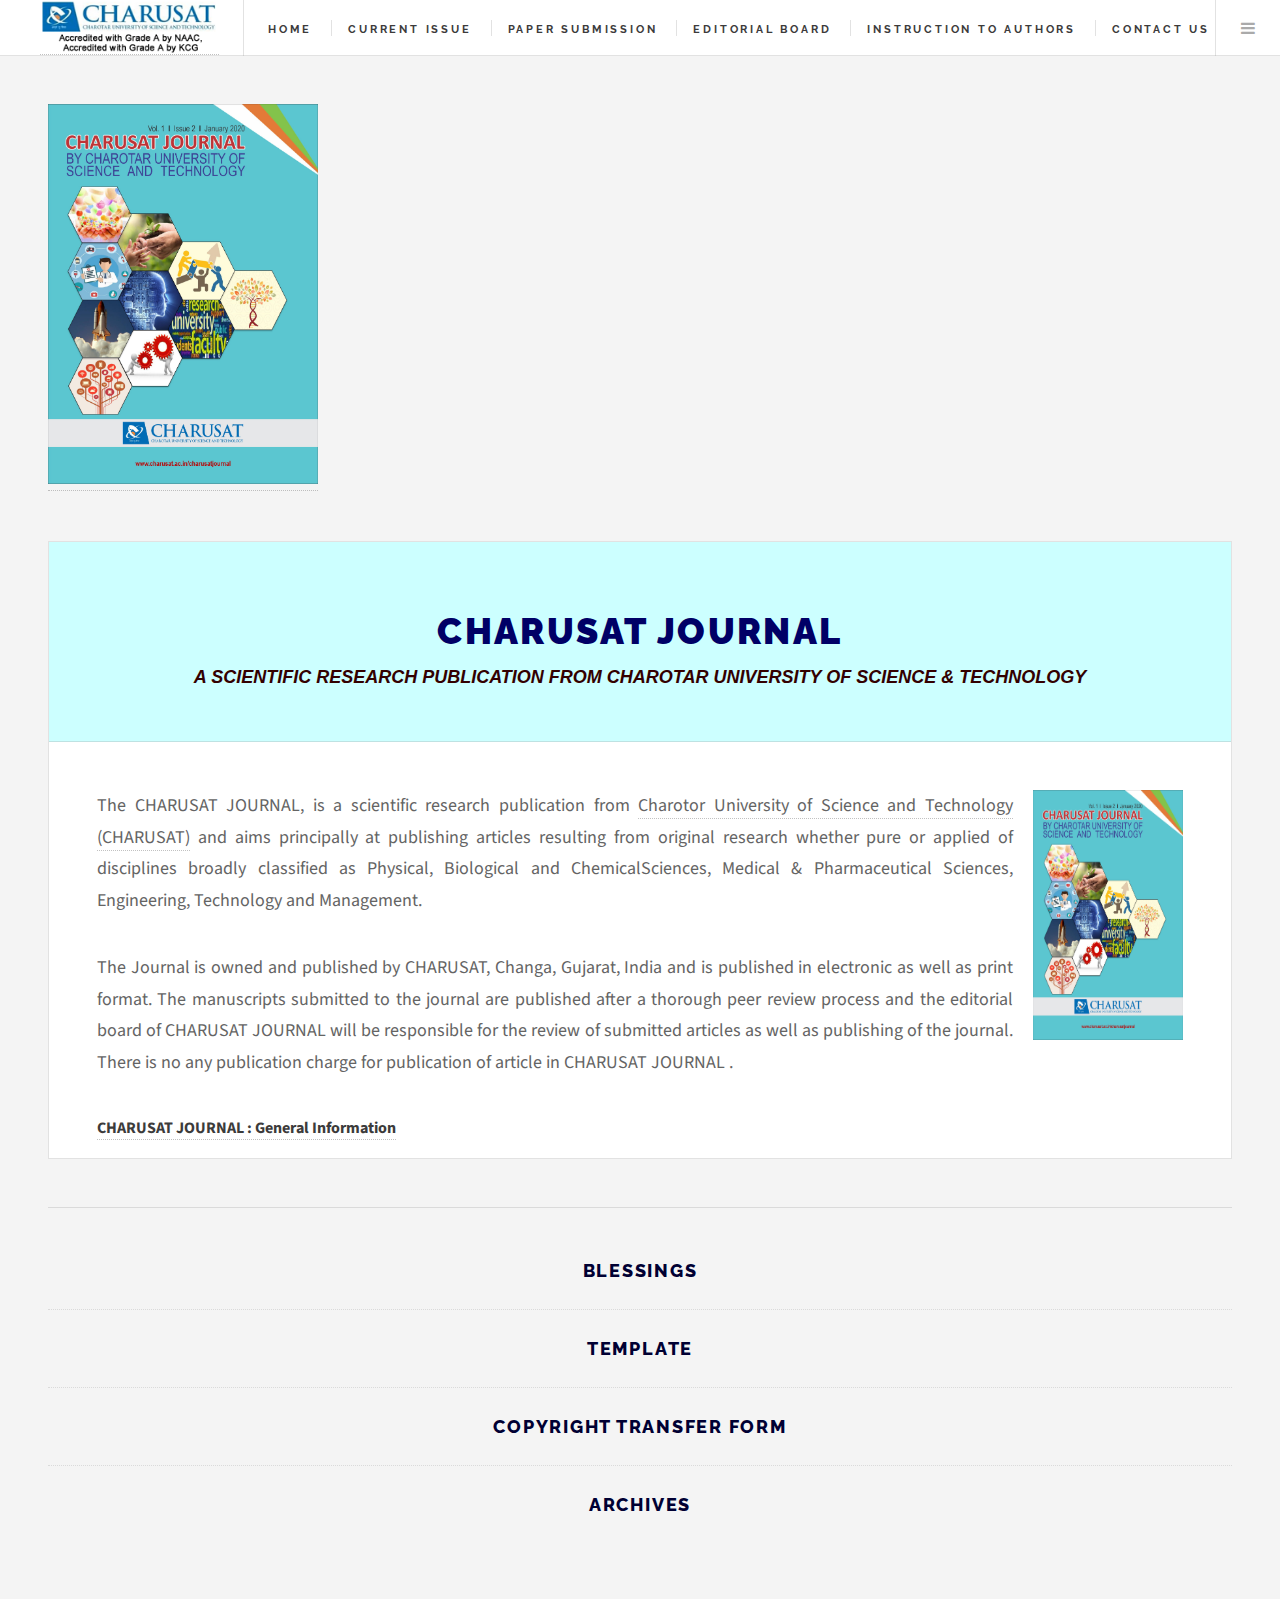
<file: home.html>
<!DOCTYPE HTML>
<!--
	Future Imperfect by HTML5 UP
	html5up.net | @ajlkn
	Free for personal and commercial use under the CCA 3.0 license (html5up.net/license)
-->
<html>
	<head>
	<link rel="apple-touch-icon" sizes="57x57" href="favicon/apple-icon-57x57.png">
<link rel="apple-touch-icon" sizes="60x60" href="favicon/apple-icon-60x60.png">
<link rel="apple-touch-icon" sizes="72x72" href="favcion/apple-icon-72x72.png">
<link rel="apple-touch-icon" sizes="76x76" href="favicon/apple-icon-76x76.png">
<link rel="apple-touch-icon" sizes="114x114" href="favicon/apple-icon-114x114.png">
<link rel="apple-touch-icon" sizes="120x120" href="favicon/apple-icon-120x120.png">
<link rel="apple-touch-icon" sizes="144x144" href="favicon/apple-icon-144x144.png">
<link rel="apple-touch-icon" sizes="152x152" href="favicon/apple-icon-152x152.png">
<link rel="apple-touch-icon" sizes="180x180" href="favicon/apple-icon-180x180.png">
<link rel="icon" type="image/png" sizes="192x192"  href="favicon/android-icon-192x192.png">
<link rel="icon" type="image/png" sizes="32x32" href="favicon/favicon-32x32.png">
<link rel="icon" type="image/png" sizes="96x96" href="favicon/favicon-96x96.png">
<link rel="icon" type="image/png" sizes="16x16" href="favicon/favicon-16x16.png">


	
	
	
	
	
	<style>
.dropdown {
    position: relative;
    display: inline-block;
}

.dropdown-content {
    display: none;
    position: absolute;
    background-color: #f9f9f9;
    min-width: 160px;
    box-shadow: 0px 8px 16px 0px rgba(0,0,0,0.2);
    padding: 12px 16px;
    z-index: 1;
}

.dropdown:hover .dropdown-content {
    display: block;
}
    </style>

	
	
	
		<title>CHARUSAT Journal</title>
		<meta charset="utf-8" />
		<meta name="viewport" content="width=device-width, initial-scale=1" />
		<!--[if lte IE 8]><script src="assets/js/ie/html5shiv.js"></script><![endif]-->
		<link rel="stylesheet" href="assets/css/main.css" />
		<!--[if lte IE 9]><link rel="stylesheet" href="assets/css/ie9.css" /><![endif]-->
		<!--[if lte IE 8]><link rel="stylesheet" href="assets/css/ie8.css" /><![endif]-->
	    <style type="text/css">
<!--
.style1 {
	color: #000066;
	font-size: 36px;
}
.style2 {
	color: #330000;
	font-weight: bold;
	font-family: Verdana, Arial, Helvetica, sans-serif;
	font-style: italic;
	font-size: 18px;
}
.style3 {color: #000033}
.style4 {font-size: 18px}
-->
        </style>
</head>
	<body>

		<!-- Wrapper -->
			<div id="wrapper">

				<!-- Header -->
					<header id="header"> <DIV style="margin:20px 0px 0px 40px;"> </DIV>
						<a href="https://www.charusat.ac.in" target="_blank">  <img src="images/Charusat.png" width="179" height="53"> </img> </a>
						<nav class="links"> 
							<ul>
													
								<li><a href="index.html" target="_blank"><strong>home</strong></a></li>
								<li><a href="currentissue.html"><strong>CURRENT ISSUE</strong></a></li>
								<li><a href="papersubmission.html" target="_blank"><strong>Paper Submission </strong></a></li>
								<li><a href="editorialboard.html" target="_blank"><strong>Editorial Board </strong></a></li>
								<li><a href="authors.html" target="_blank"><strong>instruction to Authors</strong></a></li>
								<li><a href="contactus.html" target="_blank"><strong>contact us </strong></a></li>
							</ul>
						</nav>
						<nav class="main">
							<ul>
								<!--<li class="search">
									<a class="fa-search" href="#search">Search</a>
									<form id="search" method="get" action="#">
										<input type="text" name="query" placeholder="Search" />
									</form>
							  </li>-->
								
    <li class="menu"> <a class="fa-bars" href="#menu">Menu</a> </li>
							</ul>
						</nav>
			  </header> 

				<!-- Menu -->
					<section id="menu">

						<!-- Search -->
							<!--<section>
								<form class="search" method="get" action="#">
									<input type="text" name="query" placeholder="Search" />
								</form>
							</section>
 -->
						<!-- Links -->
							<section>
								<ul class="links">
									<li>
										<a href="index.html">
											<h3>Home</h3>
											
										</a>
									</li>
									<li>
										<a href="currentissue.html">
											<h3>Current Issue</h3>
											
										</a>
									</li>
									<li>
										<a href="papersubmission.html">
											<h3>Paper Submission</h3>
											
										</a>
									</li>
									<li>
										<a href="editorialboard.html">
											<h3>Editorial Board</h3>
											
										</a>
									</li>
									
									<li>
										<a href="contactus.html">
											<h3>Contact Us</h3>
										
										</a>
									</li>
								</ul>
							</section>

						<!-- Actions -->
							<!--<section>
								<ul class="actions vertical">
									<li><a href="#" class="button big fit">Log In</a></li>
								</ul>
							</section> -->

					</section>

				<!-- Main -->
					
  <div id="main"> 
    <!-- Post -->
    <article class="post"> <header> 
    <div class="title"> 
      <h2 align="center"><a href="#" class="style1">CHARUSAT JOURNAL </a></h2>
      <p align="center" class="style2">A Scientific Research Publication from 
        Charotar University of Science & Technology</p>
    </div>
    </header> <img src="images/v1i2.jpg" alt="" width="150" height="250" border="2" align="RIGHT"  style="margin-left:20px; border:thick; border-color:#000000;"/> 
    <p class="style4" style="padding-right:150px; text-align:justify">

The CHARUSAT JOURNAL, is a scientific research publication from <a href="https://www.charusat.ac.in">Charotor University of Science and Technology (CHARUSAT)</a> and aims principally at publishing articles resulting from original research whether pure or applied of disciplines broadly classified as Physical, Biological and ChemicalSciences, Medical & Pharmaceutical Sciences, Engineering, Technology and Management. </p>
								
								<p align="justify" class="style4">The Journal is owned and published by CHARUSAT, Changa, Gujarat, India and is published in electronic as well as print format. The manuscripts submitted to the journal are published after a thorough peer review process and the editorial board of CHARUSAT JOURNAL will be responsible for the review of submitted articles as well as publishing of the journal. There is no any publication charge for publication of article in CHARUSAT JOURNAL .</p>
						
				
    <a href="download/papers/04%20General%20Information.pdf" target="_blank" title="General Information"> 
    <b> CHARUSAT JOURNAL : General Information </b> </a> </article> </div>

				<!-- Sidebar -->
					<section id="sidebar">

						<!-- Intro -->
							<section id="intro">
								<div align="left"><a href="#" ><img src="images/v1i2.jpg" width="270" height="380" border="1" align="middle" style="border-width:thick; border:#000000;" ></a> </div>
							</section>

						<!-- Mini Posts -->
						

						<!-- Posts List -->
							<section>
								<ul class="posts">
								<li>
										 <header>
									  <h2 align="center" class="style3"><a href="blessings.html" > Blessings  </a> </h2>
																
											
									  </header>
									</li>
									
									<li>
										 <header>
									  <h2 align="center" class="style3"><a href="download/Article_template_CHARUSAT JOURNAL.doc" target="_blank">Template </a> </h2>
																
											
									  </header>
									</li>
									<li>
										 <header>
									  <h2 align="center" class="style3"><a href="download/CopyrightTransferStatements_CJ.docx" target="_blank">Copyright Transfer Form </a> </h2>
																
											
									  </header>
									</li>
									<li>
										 <header>
									  <h2 align="center" class="style3"><a href="#" > Archives  </a> </h2>
																
											
									  </header>
									</li>
									
									
									
									


									  </article>
									 
									</li>
								</ul>
							</section>

						<!-- About -->
							

						<!-- Footer -->
						<!--	<section id="footer">
								<ul class="icons">
									<li><a href="#" class="fa-twitter"><span class="label">Twitter</span></a></li>
									<li><a href="#" class="fa-facebook"><span class="label">Facebook</span></a></li>
									<li><a href="#" class="fa-instagram"><span class="label">Instagram</span></a></li>
									<li><a href="#" class="fa-rss"><span class="label">RSS</span></a></li>
									<li><a href="#" class="fa-envelope"><span class="label">Email</span></a></li>
								</ul>
								<p class="copyright">&copy; Untitled. Design: <a href="http://html5up.net">HTML5 UP</a>. Images: <a href="http://unsplash.com">Unsplash</a>.</p>
							</section>-->

					</section>

			</div>

		<!-- Scripts -->
			<script src="assets/js/jquery.min.js"></script>
			<script src="assets/js/skel.min.js"></script>
			<script src="assets/js/util.js"></script>
			<!--[if lte IE 8]><script src="assets/js/ie/respond.min.js"></script><![endif]-->
			<script src="assets/js/main.js"></script>

	</body>
</html>
</file>
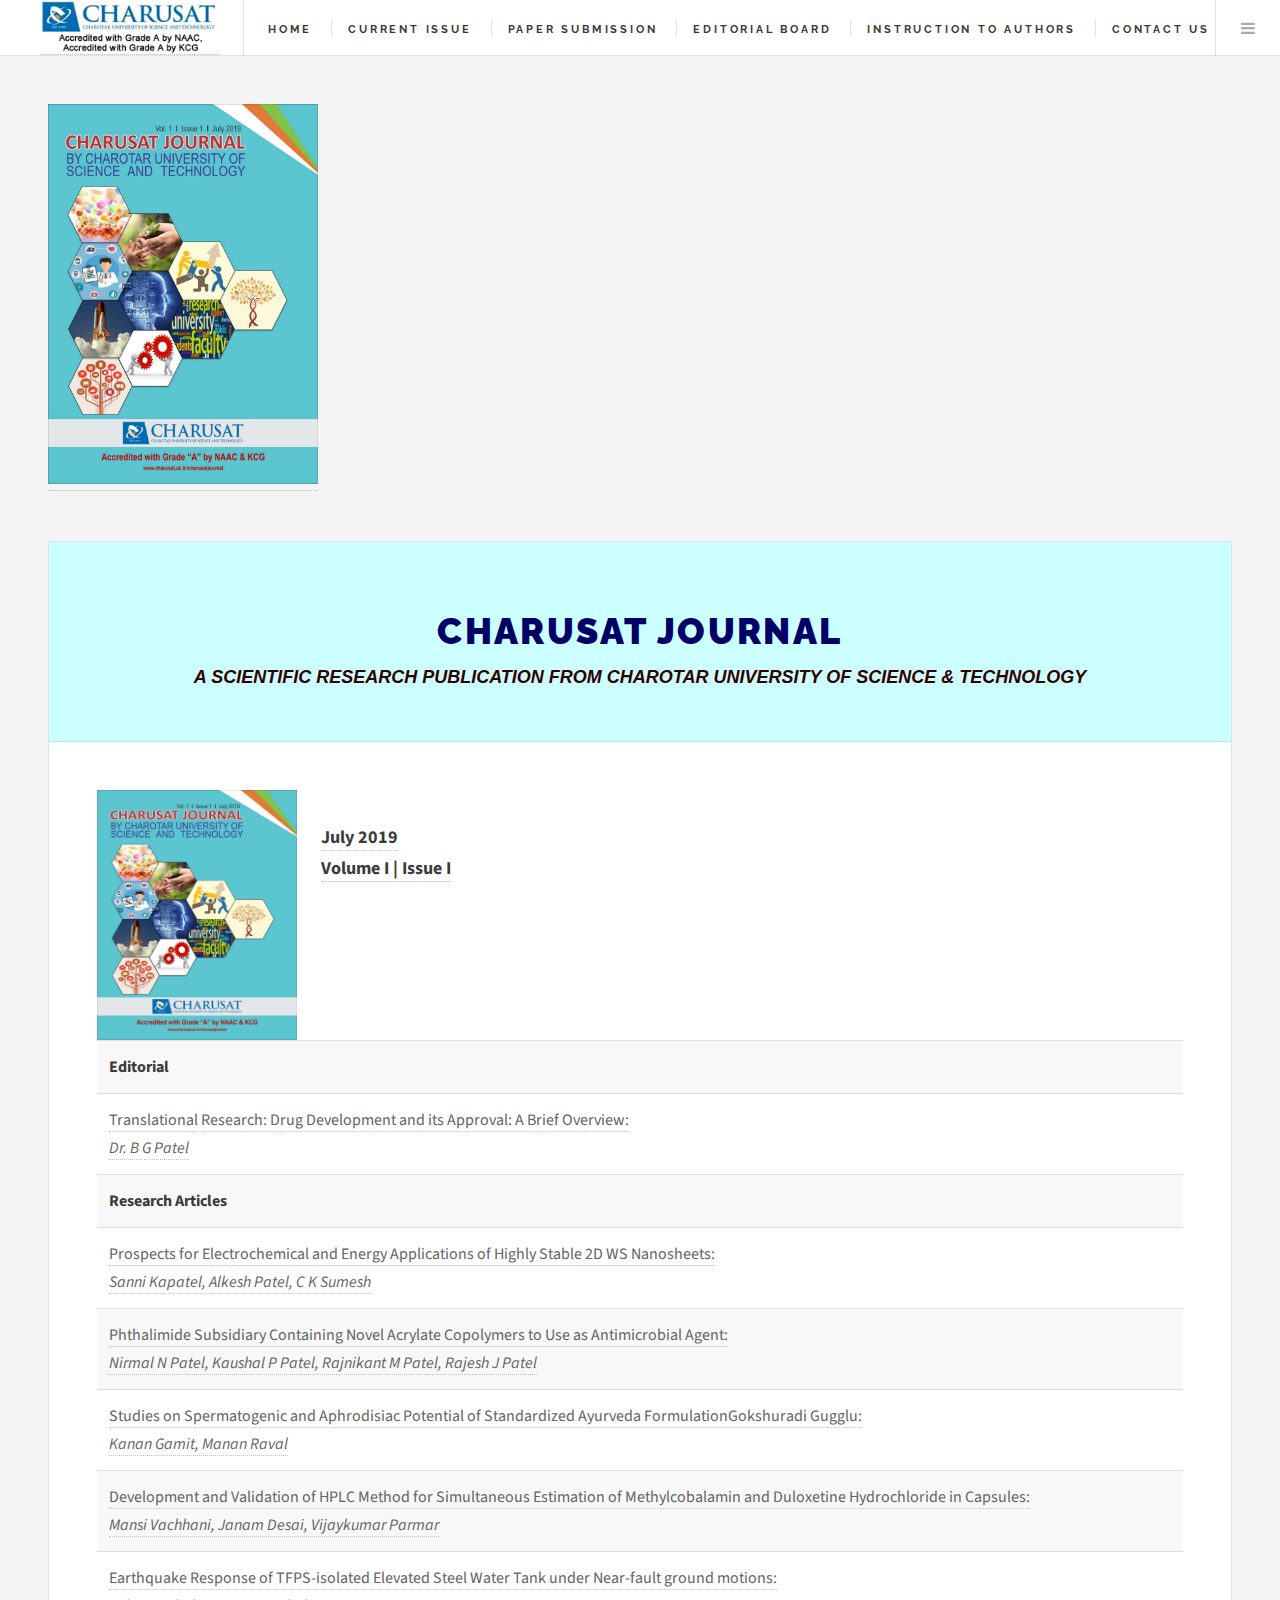
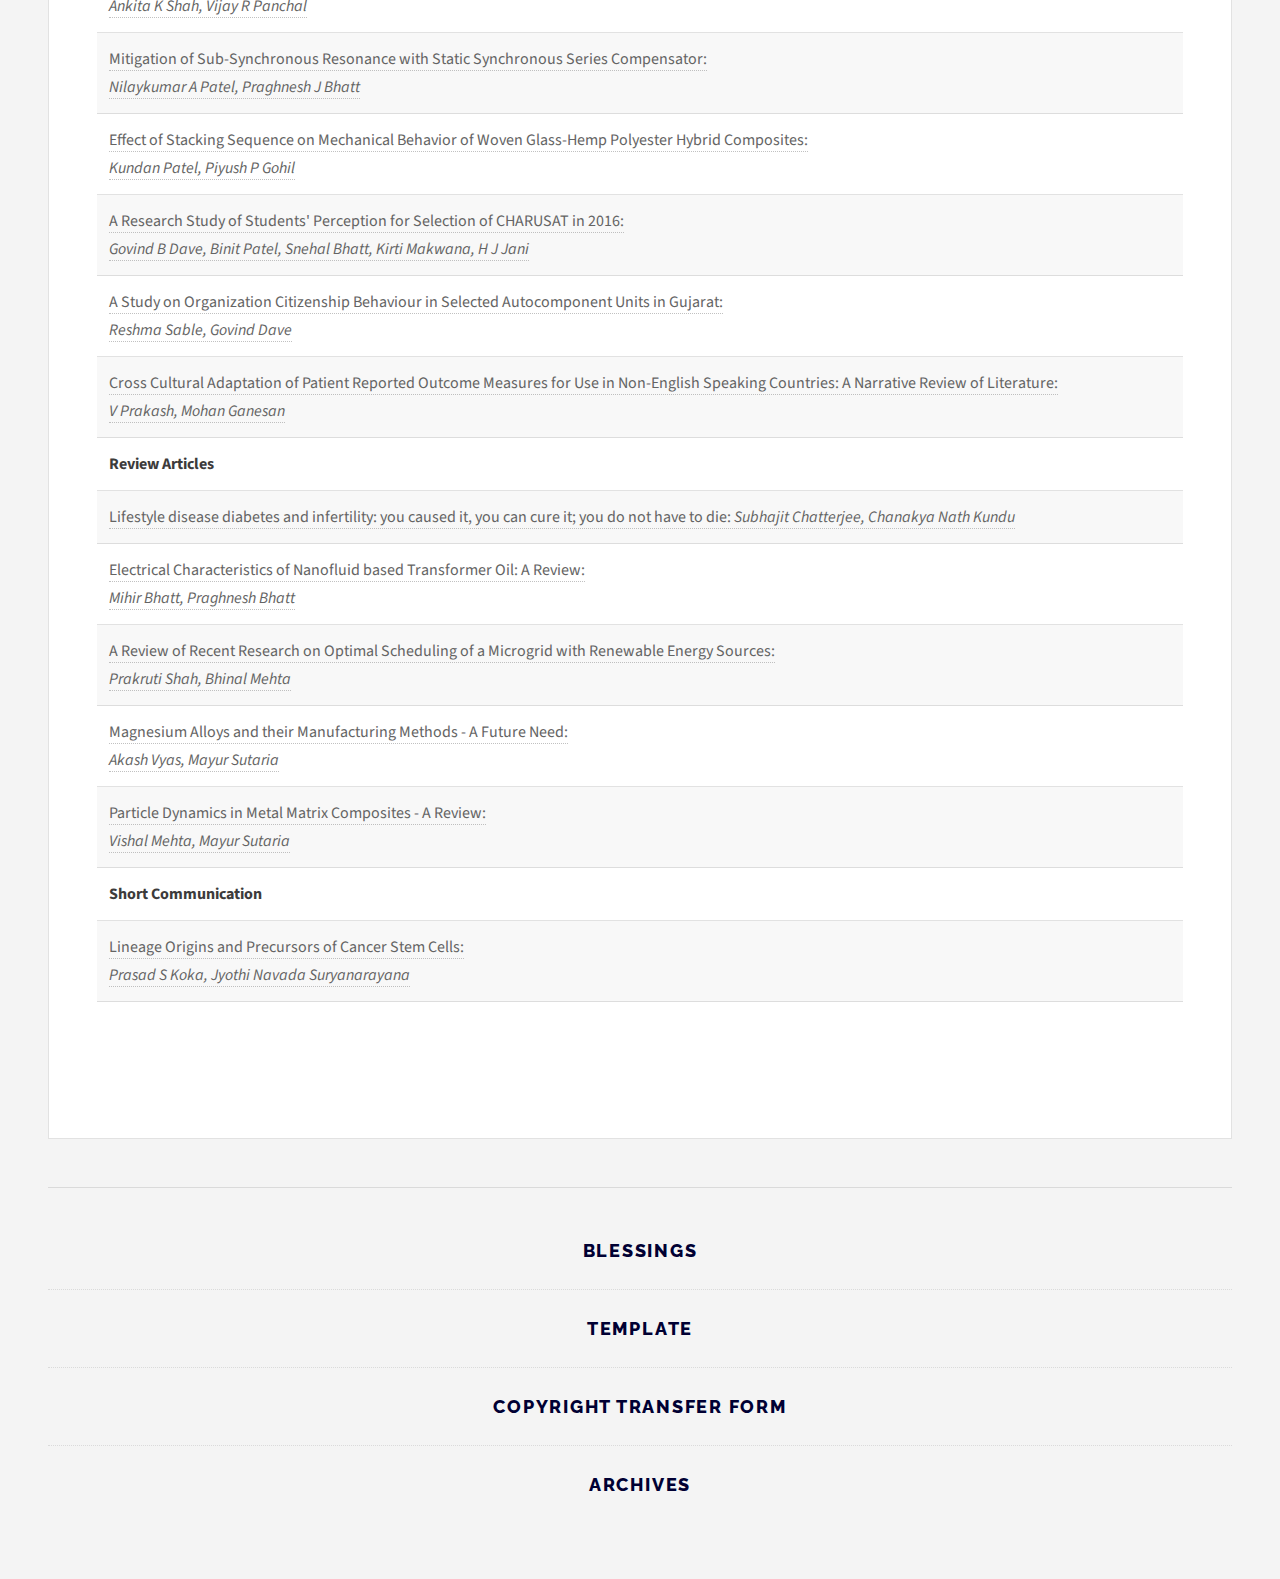
<file: issue_july2019.html>
<!DOCTYPE HTML>
<!--
	Future Imperfect by HTML5 UP
	html5up.net | @ajlkn
	Free for personal and commercial use under the CCA 3.0 license (html5up.net/license)
-->
<html>
	<head>
		<link rel="apple-touch-icon" sizes="57x57" href="favicon/apple-icon-57x57.png">
<link rel="apple-touch-icon" sizes="60x60" href="favicon/apple-icon-60x60.png">
<link rel="apple-touch-icon" sizes="72x72" href="favcion/apple-icon-72x72.png">
<link rel="apple-touch-icon" sizes="76x76" href="favicon/apple-icon-76x76.png">
<link rel="apple-touch-icon" sizes="114x114" href="favicon/apple-icon-114x114.png">
<link rel="apple-touch-icon" sizes="120x120" href="favicon/apple-icon-120x120.png">
<link rel="apple-touch-icon" sizes="144x144" href="favicon/apple-icon-144x144.png">
<link rel="apple-touch-icon" sizes="152x152" href="favicon/apple-icon-152x152.png">
<link rel="apple-touch-icon" sizes="180x180" href="favicon/apple-icon-180x180.png">
<link rel="icon" type="image/png" sizes="192x192"  href="favicon/android-icon-192x192.png">
<link rel="icon" type="image/png" sizes="32x32" href="favicon/favicon-32x32.png">
<link rel="icon" type="image/png" sizes="96x96" href="favicon/favicon-96x96.png">
<link rel="icon" type="image/png" sizes="16x16" href="favicon/favicon-16x16.png">
	
	<style>
.dropdown {
    position: relative;
    display: inline-block;
}

.dropdown-content {
    display: none;
    position: absolute;
    background-color: #f9f9f9;
    min-width: 160px;
    box-shadow: 0px 8px 16px 0px rgba(0,0,0,0.2);
    padding: 12px 16px;
    z-index: 1;
}

.dropdown:hover .dropdown-content {
    display: block;
}
    </style>

	
	
	
		<title>CHARUSAT Journal</title>
		<meta charset="utf-8" />
		<meta name="viewport" content="width=device-width, initial-scale=1" />
		<!--[if lte IE 8]><script src="assets/js/ie/html5shiv.js"></script><![endif]-->
		<link rel="stylesheet" href="assets/css/main.css" />
		<!--[if lte IE 9]><link rel="stylesheet" href="assets/css/ie9.css" /><![endif]-->
		<!--[if lte IE 8]><link rel="stylesheet" href="assets/css/ie8.css" /><![endif]-->
	    <style type="text/css">
<!--
.style1 {
	color: #000066;
	font-size: 36px;
}
.style2 {
	color: #330000;
	font-weight: bold;
	font-family: Verdana, Arial, Helvetica, sans-serif;
	font-style: italic;
	font-size: 18px;
}
.style3 {color: #000033}
.style4 {font-size: 18px}
-->
        </style>
</head>
	<body>

		<!-- Wrapper -->
			<div id="wrapper">

				<!-- Header -->
					<header id="header"> <DIV style="margin:20px 0px 0px 40px;"> </DIV>
						<a href="https://www.charusat.ac.in" target="_blank">  <img src="images/Charusat.png" width="179" height="53"> </img> </a>
						<nav class="links"> 
							<ul>
													
								<li><a href="index.html" target="_blank"><strong>home</strong></a></li>
								<li><a href="currentissue.html"><strong>CURRENT ISSUE</strong></a></li>
								<li><a href="papersubmission.html" target="_blank"><strong>Paper Submission </strong></a></li>
								<li><a href="editorialboard.html" target="_blank"><strong>Editorial Board </strong></a></li>
								<li><a href="authors.html" target="_blank"><strong>instruction to Authors</strong></a></li>
								<li><a href="contactus.html" target="_blank"><strong>contact us </strong></a></li>
							</ul>
						</nav>
						<nav class="main">
							<ul>
								<!--<li class="search">
									<a class="fa-search" href="#search">Search</a>
									<form id="search" method="get" action="#">
										<input type="text" name="query" placeholder="Search" />
									</form>
							  </li>-->
								
    <li class="menu"> <a class="fa-bars" href="#menu">Menu</a> </li>
							</ul>
						</nav>
			  </header> 

				<!-- Menu -->
					<section id="menu">

						<!-- Search -->
							<!--<section>
								<form class="search" method="get" action="#">
									<input type="text" name="query" placeholder="Search" />
								</form>
							</section>
 -->
						<!-- Links -->
							<section>
								<ul class="links">
									<li>
										<a href="index.html">
											<h3>Home</h3>
											
										</a>
									</li>
									<li>
										<a href="currentissue.html">
											<h3>Current Issue</h3>
											
										</a>
									</li>
									<li>
										<a href="papersubmission.html">
											<h3>Paper Submission</h3>
											
										</a>
									</li>
									<li>
										<a href="editorialboard.html">
											<h3>Editorial Board</h3>
											
										</a>
									</li>
									
									<li>
										<a href="contactus.html">
											<h3>Contact Us</h3>
										
										</a>
									</li>
								</ul>
							</section>

						<!-- Actions -->
							<!--<section>
								<ul class="actions vertical">
									<li><a href="#" class="button big fit">Log In</a></li>
								</ul>
							</section> -->

					</section>

				<!-- Main -->
					
  <div id="main"> 
    <!-- Post -->
    <article class="post"> <header> 
    <div class="title"> 
      <h2 align="center"><a href="#" class="style1">CHARUSAT JOURNAL </a></h2>
      <p align="center" class="style2">A Scientific Research Publication from 
        Charotar University of Science & Technology</p>
    </div>
    </header> <img src="images/v1i1.jpg" alt="" width="200" height="250" border="2" align="left" /> 
    <p class="style4" style="margin-left:150px; text-align:justify"> <br>
								&nbsp;&nbsp; &nbsp;&nbsp;
								<a href="download/Volume 1 Issue 1 July 2019.pdf" target="_blank" >
								<font color="blue" ><b>July 2019 </a> <br>
								&nbsp;&nbsp; &nbsp;&nbsp; <a href="download/Volume 1 Issue 1 July 2019.pdf" target="_blank" > Volume I  | Issue I </a> 
								
								</font></a>
								<br>
								<br><br><br>
								<table>
      <tr> <td align="left"> 
	<b>Editorial </b> </td>
	<tr> <td> <a href="download//papers/06 Editorial.pdf">
Translational Research: Drug Development and its Approval: A Brief Overview: <br><em>Dr. B G Patel </em></a>	</td></tr>
	
	
	 <tr> <td align="left"> 
	<b>Research Articles</b> </td>
	<tr> <td> <a href="download//papers/07 C K Sumesh.pdf">
Prospects for Electrochemical and Energy Applications of Highly Stable 2D WS Nanosheets:
<br> <em>Sanni Kapatel, Alkesh Patel, C K Sumesh</em> </a>	</td></tr>

<tr> <td> <a href="download//papers/08 Nirmal Patel.pdf">
Phthalimide Subsidiary Containing Novel Acrylate Copolymers to Use as Antimicrobial Agent:
<br> <em>Nirmal N Patel, Kaushal P Patel, Rajnikant M Patel, Rajesh J Patel</em>  </a>	</td></tr>

<tr> <td> <a href="download//papers/09 Kanan Gamit.pdf">
Studies on Spermatogenic and Aphrodisiac Potential of Standardized Ayurveda FormulationGokshuradi
Gugglu: <br> <em>Kanan Gamit, Manan Raval </em> </a>	</td></tr>

<tr> <td> <a href="download//papers/10 Vijaykumar Parmar.pdf">
Development and Validation of HPLC Method for Simultaneous Estimation of Methylcobalamin
and Duloxetine Hydrochloride in Capsules: <br> <em>Mansi Vachhani, Janam Desai, Vijaykumar Parmar  </em></a>	</td></tr>

<tr> <td> <a href="download//papers/11 Vijay Panchal.pdf">
Earthquake Response of TFPS-isolated Elevated Steel Water Tank under Near-fault ground motions: <br>
<em>Ankita K Shah, Vijay R Panchal </em> </a>	</td></tr>

<tr> <td> <a href="download//papers/12 Nilaykumar Patel.pdf">
Mitigation of Sub-Synchronous Resonance with Static Synchronous Series Compensator: <br>
<em>Nilaykumar A Patel, Praghnesh J Bhatt </em>  </a>	</td></tr>

<tr> <td> <a href="download//papers/13 Piyush Gohil.pdf">
Effect of Stacking Sequence on Mechanical Behavior of Woven Glass-Hemp Polyester Hybrid
Composites: <br> <em>Kundan Patel, Piyush P Gohil </em>   </a>	</td></tr>

<tr> <td> <a href="download//papers/14 Govind Dave.pdf">
A Research Study of Students' Perception for Selection of CHARUSAT in 2016: <br>
<em>Govind B Dave, Binit Patel, Snehal Bhatt, Kirti Makwana, H J Jani </em>   </a>	</td></tr>

<tr> <td> <a href="download//papers/15 Reshma Sable.pdf">
A Study on Organization Citizenship Behaviour in Selected Autocomponent Units in Gujarat: <br>
<em>Reshma Sable, Govind Dave</em>  </a>	</td></tr>

<tr> <td> <a href="download//papers/16 Prakash V.pdf">
Cross Cultural Adaptation of Patient Reported Outcome Measures for Use in Non-English Speaking
Countries: A Narrative Review of Literature: <br> <em>V Prakash, Mohan Ganesan </em></a>	</td></tr>
 <tr> <td align="left"> 
	<b>Review Articles</b> </td>

<tr> <td> <a href="download//papers/17 Chanakya Nath Kundu.pdf">
Lifestyle disease diabetes and infertility: you caused it, you can cure it; you do not have to die:
<em>Subhajit Chatterjee, Chanakya Nath Kundu</em>  </a>	</td></tr>

<tr> <td> <a href="download//papers/18 Mihir Bhatt.pdf">
Electrical Characteristics of Nanofluid based Transformer Oil: A Review: <br> <em>Mihir Bhatt, Praghnesh Bhatt</em>  </a>	</td></tr>

<tr> <td> <a href="download//papers/19 Bhinal Mehta.pdf">
A Review of Recent Research on Optimal Scheduling of a Microgrid with Renewable Energy Sources: <br> <em>Prakruti Shah, Bhinal Mehta</em>  </a>	</td></tr>

<tr> <td> <a href="download//papers/20 Akash Vyas.pdf">
Magnesium Alloys and their Manufacturing Methods - A Future Need: <br> <em>Akash Vyas, Mayur Sutaria  </em> </a>	</td></tr>

<tr> <td> <a href="download//papers/21 Vishal Mehta.pdf">
Particle Dynamics in Metal Matrix Composites - A Review: <br> <em>Vishal Mehta, Mayur Sutaria </em>  </a>	</td></tr>

<tr> <td align="left"> 
	<b>Short Communication</b> </td>

<tr> <td> <a href="download//papers/22 Prashad Koka.pdf">
Lineage Origins and Precursors of Cancer Stem Cells: <br> <em>Prasad S Koka, Jyothi Navada Suryanarayana  </em></a>	</td></tr>
	</table>
								
								<br>
								<br>
								</p>
							</article>

						<!-- Post -->
						</div>
					<section id="sidebar">

						<!-- Intro -->
							<section id="intro">
								<div align="left"><a href="#" ><img src="images/v1i1.jpg" width="270" height="380" border="1" align="middle" style="border-width:thick; border:#000000;" ></a> </div>
							</section>

						<!-- Mini Posts -->
						

						<!-- Posts List -->
							<section>
								<ul class="posts">
								<li></li><header>
									  <h2 align="center" class="style3"><a href="blessings.html" target="_blank">Blessings </a></h2>
												
												
											
									  </header>
									</li>
									<li>
										 <header>
									  <h2 align="center" class="style3"><a href="download/Article_template_CHARUSAT JOURNAL.doc" target="_blank">Template </a> </h2>
																
											
									  </header>
									</li>
									<li>
										 <header>
									  <h2 align="center" class="style3"><a href="download/CopyrightTransferStatements_CJ.docx" target="_blank">Copyright Transfer Form </a> </h2>
																
											
									  </header>
									</li>
									<li> <span class="style3">
									
									<header>
									  <h2 align="center" class="style3"><a href="#" target="_blank">Archives </a></h2>
												
												
											
									  </header>





									  </article>
									 
									</li>
								</ul>
							</section>

						<!-- About -->
							

						<!-- Footer -->
						<!--	<section id="footer">
								<ul class="icons">
									<li><a href="#" class="fa-twitter"><span class="label">Twitter</span></a></li>
									<li><a href="#" class="fa-facebook"><span class="label">Facebook</span></a></li>
									<li><a href="#" class="fa-instagram"><span class="label">Instagram</span></a></li>
									<li><a href="#" class="fa-rss"><span class="label">RSS</span></a></li>
									<li><a href="#" class="fa-envelope"><span class="label">Email</span></a></li>
								</ul>
								<p class="copyright">&copy; Untitled. Design: <a href="http://html5up.net">HTML5 UP</a>. Images: <a href="http://unsplash.com">Unsplash</a>.</p>
							</section>-->

					</section>

			</div>

		<!-- Scripts -->
			<script src="assets/js/jquery.min.js"></script>
			<script src="assets/js/skel.min.js"></script>
			<script src="assets/js/util.js"></script>
			<!--[if lte IE 8]><script src="assets/js/ie/respond.min.js"></script><![endif]-->
			<script src="assets/js/main.js"></script>

	</body>
</html>
</file>
<file: assets/css/ie9.css>
/*
	Future Imperfect by HTML5 UP
	html5up.net | @ajlkn
	Free for personal and commercial use under the CCA 3.0 license (html5up.net/license)
*/

/* List */

	ul.posts article:after {
		clear: both;
		content: '';
		display: block;
	}

	ul.posts article .image {
		display: table-cell;
		vertical-align: top;
	}

	ul.posts article header {
		display: table-cell;
		padding-right: 1em;
		vertical-align: top;
	}

/* Author */

	.author .name {
		display: inline-block;
		vertical-align: middle;
	}

	.author img {
		display: inline-block;
		vertical-align: middle;
	}

/* Post */

	.post:after {
		clear: both;
		content: '';
		display: block;
	}

	.post > header:after {
		clear: both;
		content: '';
		display: block;
	}

	.post > header .title {
		display: table-cell;
		vertical-align: top;
		width: 65%;
	}

	.post > header .meta {
		display: table-cell;
		vertical-align: top;
		width: 30%;
	}

	.post > footer:after {
		clear: both;
		content: '';
		display: block;
	}

	.post > footer .actions {
		display: inline-block;
	}

	.post > footer .stats {
		display: inline-block;
		margin-left: 2em;
	}

/* Mini Post */

	.mini-post .image {
		display: block;
	}

/* Header */

	#header:after {
		clear: both;
		content: '';
		display: block;
	}

	#header h1 {
		float: left;
	}

	#header .links {
		float: left;
	}

	#header .main {
		position: absolute;
		right: 0;
		top: 0;
	}

/* Wrapper */

/* Sidebar */

	#sidebar {
		display: table-cell;
		margin-right: 0;
		padding-right: 3em;
		vertical-align: top;
	}

/* Main */

	#main {
		display: table-cell;
		vertical-align: top;
	}
</file>
<file: assets/css/main.css>
@import url(font-awesome.min.css);
@import url("https://fonts.googleapis.com/css?family=Source+Sans+Pro:400,700|Raleway:400,800,900");

/*
	Future Imperfect by HTML5 UP
	html5up.net | @ajlkn
	Free for personal and commercial use under the CCA 3.0 license (html5up.net/license)
*/

/* Reset */

	html, body, div, span, applet, object, iframe, h1, h2, h3, h4, h5, h6, p, blockquote, pre, a, abbr, acronym, address, big, cite, code, del, dfn, em, img, ins, kbd, q, s, samp, small, strike, strong, sub, sup, tt, var, b, u, i, center, dl, dt, dd, ol, ul, li, fieldset, form, label, legend, table, caption, tbody, tfoot, thead, tr, th, td, article, aside, canvas, details, embed, figure, figcaption, footer, header, hgroup, menu, nav, output, ruby, section, summary, time, mark, audio, video {
	margin: 0;
	border: 0;
	font-size: 100%;
	font: inherit;
	vertical-align: baseline;
	padding: 0;
	}

	article, aside, details, figcaption, figure, footer, header, hgroup, menu, nav, section {
		display: block;
	}

	body {
		line-height: 1;
	}

	ol, ul {
		list-style: none;
	}

	blockquote, q {
		quotes: none;
	}

	blockquote:before, blockquote:after, q:before, q:after {
		content: '';
		content: none;
	}

	table {
		border-collapse: collapse;
		border-spacing: 0;
	}

	body {
		-webkit-text-size-adjust: none;
	}

/* Box Model */

	*, *:before, *:after {
		-moz-box-sizing: border-box;
		-webkit-box-sizing: border-box;
		box-sizing: border-box;
	}

/* Grid */

	.row {
		border-bottom: solid 1px transparent;
		-moz-box-sizing: border-box;
		-webkit-box-sizing: border-box;
		box-sizing: border-box;
	}

	.row > * {
		float: left;
		-moz-box-sizing: border-box;
		-webkit-box-sizing: border-box;
		box-sizing: border-box;
	}

	.row:after, .row:before {
		content: '';
		display: block;
		clear: both;
		height: 0;
	}

	.row.uniform > * > :first-child {
		margin-top: 0;
	}

	.row.uniform > * > :last-child {
		margin-bottom: 0;
	}

	.row.\30 \25 > * {
		padding: 0 0 0 0em;
	}

	.row.\30 \25 {
		margin: 0 0 -1px 0em;
	}

	.row.uniform.\30 \25 > * {
		padding: 0em 0 0 0em;
	}

	.row.uniform.\30 \25 {
		margin: 0em 0 -1px 0em;
	}

	.row > * {
		padding: 0 0 0 1em;
	}

	.row {
		margin: 0 0 -1px -1em;
	}

	.row.uniform > * {
		padding: 1em 0 0 1em;
	}

	.row.uniform {
		margin: -1em 0 -1px -1em;
	}

	.row.\32 00\25 > * {
		padding: 0 0 0 2em;
	}

	.row.\32 00\25 {
		margin: 0 0 -1px -2em;
	}

	.row.uniform.\32 00\25 > * {
		padding: 2em 0 0 2em;
	}

	.row.uniform.\32 00\25 {
		margin: -2em 0 -1px -2em;
	}

	.row.\31 50\25 > * {
		padding: 0 0 0 1.5em;
	}

	.row.\31 50\25 {
		margin: 0 0 -1px -1.5em;
	}

	.row.uniform.\31 50\25 > * {
		padding: 1.5em 0 0 1.5em;
	}

	.row.uniform.\31 50\25 {
		margin: -1.5em 0 -1px -1.5em;
	}

	.row.\35 0\25 > * {
		padding: 0 0 0 0.5em;
	}

	.row.\35 0\25 {
		margin: 0 0 -1px -0.5em;
	}

	.row.uniform.\35 0\25 > * {
		padding: 0.5em 0 0 0.5em;
	}

	.row.uniform.\35 0\25 {
		margin: -0.5em 0 -1px -0.5em;
	}

	.row.\32 5\25 > * {
		padding: 0 0 0 0.25em;
	}

	.row.\32 5\25 {
		margin: 0 0 -1px -0.25em;
	}

	.row.uniform.\32 5\25 > * {
		padding: 0.25em 0 0 0.25em;
	}

	.row.uniform.\32 5\25 {
		margin: -0.25em 0 -1px -0.25em;
	}

	.\31 2u, .\31 2u\24 {
		width: 100%;
		clear: none;
		margin-left: 0;
	}

	.\31 1u, .\31 1u\24 {
		width: 91.6666666667%;
		clear: none;
		margin-left: 0;
	}

	.\31 0u, .\31 0u\24 {
		width: 83.3333333333%;
		clear: none;
		margin-left: 0;
	}

	.\39 u, .\39 u\24 {
		width: 75%;
		clear: none;
		margin-left: 0;
	}

	.\38 u, .\38 u\24 {
		width: 66.6666666667%;
		clear: none;
		margin-left: 0;
	}

	.\37 u, .\37 u\24 {
		width: 58.3333333333%;
		clear: none;
		margin-left: 0;
	}

	.\36 u, .\36 u\24 {
		width: 50%;
		clear: none;
		margin-left: 0;
	}

	.\35 u, .\35 u\24 {
		width: 41.6666666667%;
		clear: none;
		margin-left: 0;
	}

	.\34 u, .\34 u\24 {
		width: 33.3333333333%;
		clear: none;
		margin-left: 0;
	}

	.\33 u, .\33 u\24 {
		width: 25%;
		clear: none;
		margin-left: 0;
	}

	.\32 u, .\32 u\24 {
		width: 16.6666666667%;
		clear: none;
		margin-left: 0;
	}

	.\31 u, .\31 u\24 {
		width: 8.3333333333%;
		clear: none;
		margin-left: 0;
	}

	.\31 2u\24 + *,
	.\31 1u\24 + *,
	.\31 0u\24 + *,
	.\39 u\24 + *,
	.\38 u\24 + *,
	.\37 u\24 + *,
	.\36 u\24 + *,
	.\35 u\24 + *,
	.\34 u\24 + *,
	.\33 u\24 + *,
	.\32 u\24 + *,
	.\31 u\24 + * {
		clear: left;
	}

	.\-11u {
		margin-left: 91.66667%;
	}

	.\-10u {
		margin-left: 83.33333%;
	}

	.\-9u {
		margin-left: 75%;
	}

	.\-8u {
		margin-left: 66.66667%;
	}

	.\-7u {
		margin-left: 58.33333%;
	}

	.\-6u {
		margin-left: 50%;
	}

	.\-5u {
		margin-left: 41.66667%;
	}

	.\-4u {
		margin-left: 33.33333%;
	}

	.\-3u {
		margin-left: 25%;
	}

	.\-2u {
		margin-left: 16.66667%;
	}

	.\-1u {
		margin-left: 8.33333%;
	}

	@media screen and (max-width: 1680px) {

		.row > * {
			padding: 0 0 0 1em;
		}

		.row {
			margin: 0 0 -1px -1em;
		}

		.row.uniform > * {
			padding: 1em 0 0 1em;
		}

		.row.uniform {
			margin: -1em 0 -1px -1em;
		}

		.row.\32 00\25 > * {
			padding: 0 0 0 2em;
		}

		.row.\32 00\25 {
			margin: 0 0 -1px -2em;
		}

		.row.uniform.\32 00\25 > * {
			padding: 2em 0 0 2em;
		}

		.row.uniform.\32 00\25 {
			margin: -2em 0 -1px -2em;
		}

		.row.\31 50\25 > * {
			padding: 0 0 0 1.5em;
		}

		.row.\31 50\25 {
			margin: 0 0 -1px -1.5em;
		}

		.row.uniform.\31 50\25 > * {
			padding: 1.5em 0 0 1.5em;
		}

		.row.uniform.\31 50\25 {
			margin: -1.5em 0 -1px -1.5em;
		}

		.row.\35 0\25 > * {
			padding: 0 0 0 0.5em;
		}

		.row.\35 0\25 {
			margin: 0 0 -1px -0.5em;
		}

		.row.uniform.\35 0\25 > * {
			padding: 0.5em 0 0 0.5em;
		}

		.row.uniform.\35 0\25 {
			margin: -0.5em 0 -1px -0.5em;
		}

		.row.\32 5\25 > * {
			padding: 0 0 0 0.25em;
		}

		.row.\32 5\25 {
			margin: 0 0 -1px -0.25em;
		}

		.row.uniform.\32 5\25 > * {
			padding: 0.25em 0 0 0.25em;
		}

		.row.uniform.\32 5\25 {
			margin: -0.25em 0 -1px -0.25em;
		}

		.\31 2u\28xlarge\29, .\31 2u\24\28xlarge\29 {
			width: 100%;
			clear: none;
			margin-left: 0;
		}

		.\31 1u\28xlarge\29, .\31 1u\24\28xlarge\29 {
			width: 91.6666666667%;
			clear: none;
			margin-left: 0;
		}

		.\31 0u\28xlarge\29, .\31 0u\24\28xlarge\29 {
			width: 83.3333333333%;
			clear: none;
			margin-left: 0;
		}

		.\39 u\28xlarge\29, .\39 u\24\28xlarge\29 {
			width: 75%;
			clear: none;
			margin-left: 0;
		}

		.\38 u\28xlarge\29, .\38 u\24\28xlarge\29 {
			width: 66.6666666667%;
			clear: none;
			margin-left: 0;
		}

		.\37 u\28xlarge\29, .\37 u\24\28xlarge\29 {
			width: 58.3333333333%;
			clear: none;
			margin-left: 0;
		}

		.\36 u\28xlarge\29, .\36 u\24\28xlarge\29 {
			width: 50%;
			clear: none;
			margin-left: 0;
		}

		.\35 u\28xlarge\29, .\35 u\24\28xlarge\29 {
			width: 41.6666666667%;
			clear: none;
			margin-left: 0;
		}

		.\34 u\28xlarge\29, .\34 u\24\28xlarge\29 {
			width: 33.3333333333%;
			clear: none;
			margin-left: 0;
		}

		.\33 u\28xlarge\29, .\33 u\24\28xlarge\29 {
			width: 25%;
			clear: none;
			margin-left: 0;
		}

		.\32 u\28xlarge\29, .\32 u\24\28xlarge\29 {
			width: 16.6666666667%;
			clear: none;
			margin-left: 0;
		}

		.\31 u\28xlarge\29, .\31 u\24\28xlarge\29 {
			width: 8.3333333333%;
			clear: none;
			margin-left: 0;
		}

		.\31 2u\24\28xlarge\29 + *,
		.\31 1u\24\28xlarge\29 + *,
		.\31 0u\24\28xlarge\29 + *,
		.\39 u\24\28xlarge\29 + *,
		.\38 u\24\28xlarge\29 + *,
		.\37 u\24\28xlarge\29 + *,
		.\36 u\24\28xlarge\29 + *,
		.\35 u\24\28xlarge\29 + *,
		.\34 u\24\28xlarge\29 + *,
		.\33 u\24\28xlarge\29 + *,
		.\32 u\24\28xlarge\29 + *,
		.\31 u\24\28xlarge\29 + * {
			clear: left;
		}

		.\-11u\28xlarge\29 {
			margin-left: 91.66667%;
		}

		.\-10u\28xlarge\29 {
			margin-left: 83.33333%;
		}

		.\-9u\28xlarge\29 {
			margin-left: 75%;
		}

		.\-8u\28xlarge\29 {
			margin-left: 66.66667%;
		}

		.\-7u\28xlarge\29 {
			margin-left: 58.33333%;
		}

		.\-6u\28xlarge\29 {
			margin-left: 50%;
		}

		.\-5u\28xlarge\29 {
			margin-left: 41.66667%;
		}

		.\-4u\28xlarge\29 {
			margin-left: 33.33333%;
		}

		.\-3u\28xlarge\29 {
			margin-left: 25%;
		}

		.\-2u\28xlarge\29 {
			margin-left: 16.66667%;
		}

		.\-1u\28xlarge\29 {
			margin-left: 8.33333%;
		}

	}

	@media screen and (max-width: 1280px) {

		.row > * {
			padding: 0 0 0 1em;
		}

		.row {
			margin: 0 0 -1px -1em;
		}

		.row.uniform > * {
			padding: 1em 0 0 1em;
		}

		.row.uniform {
			margin: -1em 0 -1px -1em;
		}

		.row.\32 00\25 > * {
			padding: 0 0 0 2em;
		}

		.row.\32 00\25 {
			margin: 0 0 -1px -2em;
		}

		.row.uniform.\32 00\25 > * {
			padding: 2em 0 0 2em;
		}

		.row.uniform.\32 00\25 {
			margin: -2em 0 -1px -2em;
		}

		.row.\31 50\25 > * {
			padding: 0 0 0 1.5em;
		}

		.row.\31 50\25 {
			margin: 0 0 -1px -1.5em;
		}

		.row.uniform.\31 50\25 > * {
			padding: 1.5em 0 0 1.5em;
		}

		.row.uniform.\31 50\25 {
			margin: -1.5em 0 -1px -1.5em;
		}

		.row.\35 0\25 > * {
			padding: 0 0 0 0.5em;
		}

		.row.\35 0\25 {
			margin: 0 0 -1px -0.5em;
		}

		.row.uniform.\35 0\25 > * {
			padding: 0.5em 0 0 0.5em;
		}

		.row.uniform.\35 0\25 {
			margin: -0.5em 0 -1px -0.5em;
		}

		.row.\32 5\25 > * {
			padding: 0 0 0 0.25em;
		}

		.row.\32 5\25 {
			margin: 0 0 -1px -0.25em;
		}

		.row.uniform.\32 5\25 > * {
			padding: 0.25em 0 0 0.25em;
		}

		.row.uniform.\32 5\25 {
			margin: -0.25em 0 -1px -0.25em;
		}

		.\31 2u\28large\29, .\31 2u\24\28large\29 {
			width: 100%;
			clear: none;
			margin-left: 0;
		}

		.\31 1u\28large\29, .\31 1u\24\28large\29 {
			width: 91.6666666667%;
			clear: none;
			margin-left: 0;
		}

		.\31 0u\28large\29, .\31 0u\24\28large\29 {
			width: 83.3333333333%;
			clear: none;
			margin-left: 0;
		}

		.\39 u\28large\29, .\39 u\24\28large\29 {
			width: 75%;
			clear: none;
			margin-left: 0;
		}

		.\38 u\28large\29, .\38 u\24\28large\29 {
			width: 66.6666666667%;
			clear: none;
			margin-left: 0;
		}

		.\37 u\28large\29, .\37 u\24\28large\29 {
			width: 58.3333333333%;
			clear: none;
			margin-left: 0;
		}

		.\36 u\28large\29, .\36 u\24\28large\29 {
			width: 50%;
			clear: none;
			margin-left: 0;
		}

		.\35 u\28large\29, .\35 u\24\28large\29 {
			width: 41.6666666667%;
			clear: none;
			margin-left: 0;
		}

		.\34 u\28large\29, .\34 u\24\28large\29 {
			width: 33.3333333333%;
			clear: none;
			margin-left: 0;
		}

		.\33 u\28large\29, .\33 u\24\28large\29 {
			width: 25%;
			clear: none;
			margin-left: 0;
		}

		.\32 u\28large\29, .\32 u\24\28large\29 {
			width: 16.6666666667%;
			clear: none;
			margin-left: 0;
		}

		.\31 u\28large\29, .\31 u\24\28large\29 {
			width: 8.3333333333%;
			clear: none;
			margin-left: 0;
		}

		.\31 2u\24\28large\29 + *,
		.\31 1u\24\28large\29 + *,
		.\31 0u\24\28large\29 + *,
		.\39 u\24\28large\29 + *,
		.\38 u\24\28large\29 + *,
		.\37 u\24\28large\29 + *,
		.\36 u\24\28large\29 + *,
		.\35 u\24\28large\29 + *,
		.\34 u\24\28large\29 + *,
		.\33 u\24\28large\29 + *,
		.\32 u\24\28large\29 + *,
		.\31 u\24\28large\29 + * {
			clear: left;
		}

		.\-11u\28large\29 {
			margin-left: 91.66667%;
		}

		.\-10u\28large\29 {
			margin-left: 83.33333%;
		}

		.\-9u\28large\29 {
			margin-left: 75%;
		}

		.\-8u\28large\29 {
			margin-left: 66.66667%;
		}

		.\-7u\28large\29 {
			margin-left: 58.33333%;
		}

		.\-6u\28large\29 {
			margin-left: 50%;
		}

		.\-5u\28large\29 {
			margin-left: 41.66667%;
		}

		.\-4u\28large\29 {
			margin-left: 33.33333%;
		}

		.\-3u\28large\29 {
			margin-left: 25%;
		}

		.\-2u\28large\29 {
			margin-left: 16.66667%;
		}

		.\-1u\28large\29 {
			margin-left: 8.33333%;
		}

	}

	@media screen and (max-width: 980px) {

		.row > * {
			padding: 0 0 0 1em;
		}

		.row {
			margin: 0 0 -1px -1em;
		}

		.row.uniform > * {
			padding: 1em 0 0 1em;
		}

		.row.uniform {
			margin: -1em 0 -1px -1em;
		}

		.row.\32 00\25 > * {
			padding: 0 0 0 2em;
		}

		.row.\32 00\25 {
			margin: 0 0 -1px -2em;
		}

		.row.uniform.\32 00\25 > * {
			padding: 2em 0 0 2em;
		}

		.row.uniform.\32 00\25 {
			margin: -2em 0 -1px -2em;
		}

		.row.\31 50\25 > * {
			padding: 0 0 0 1.5em;
		}

		.row.\31 50\25 {
			margin: 0 0 -1px -1.5em;
		}

		.row.uniform.\31 50\25 > * {
			padding: 1.5em 0 0 1.5em;
		}

		.row.uniform.\31 50\25 {
			margin: -1.5em 0 -1px -1.5em;
		}

		.row.\35 0\25 > * {
			padding: 0 0 0 0.5em;
		}

		.row.\35 0\25 {
			margin: 0 0 -1px -0.5em;
		}

		.row.uniform.\35 0\25 > * {
			padding: 0.5em 0 0 0.5em;
		}

		.row.uniform.\35 0\25 {
			margin: -0.5em 0 -1px -0.5em;
		}

		.row.\32 5\25 > * {
			padding: 0 0 0 0.25em;
		}

		.row.\32 5\25 {
			margin: 0 0 -1px -0.25em;
		}

		.row.uniform.\32 5\25 > * {
			padding: 0.25em 0 0 0.25em;
		}

		.row.uniform.\32 5\25 {
			margin: -0.25em 0 -1px -0.25em;
		}

		.\31 2u\28medium\29, .\31 2u\24\28medium\29 {
			width: 100%;
			clear: none;
			margin-left: 0;
		}

		.\31 1u\28medium\29, .\31 1u\24\28medium\29 {
			width: 91.6666666667%;
			clear: none;
			margin-left: 0;
		}

		.\31 0u\28medium\29, .\31 0u\24\28medium\29 {
			width: 83.3333333333%;
			clear: none;
			margin-left: 0;
		}

		.\39 u\28medium\29, .\39 u\24\28medium\29 {
			width: 75%;
			clear: none;
			margin-left: 0;
		}

		.\38 u\28medium\29, .\38 u\24\28medium\29 {
			width: 66.6666666667%;
			clear: none;
			margin-left: 0;
		}

		.\37 u\28medium\29, .\37 u\24\28medium\29 {
			width: 58.3333333333%;
			clear: none;
			margin-left: 0;
		}

		.\36 u\28medium\29, .\36 u\24\28medium\29 {
			width: 50%;
			clear: none;
			margin-left: 0;
		}

		.\35 u\28medium\29, .\35 u\24\28medium\29 {
			width: 41.6666666667%;
			clear: none;
			margin-left: 0;
		}

		.\34 u\28medium\29, .\34 u\24\28medium\29 {
			width: 33.3333333333%;
			clear: none;
			margin-left: 0;
		}

		.\33 u\28medium\29, .\33 u\24\28medium\29 {
			width: 25%;
			clear: none;
			margin-left: 0;
		}

		.\32 u\28medium\29, .\32 u\24\28medium\29 {
			width: 16.6666666667%;
			clear: none;
			margin-left: 0;
		}

		.\31 u\28medium\29, .\31 u\24\28medium\29 {
			width: 8.3333333333%;
			clear: none;
			margin-left: 0;
		}

		.\31 2u\24\28medium\29 + *,
		.\31 1u\24\28medium\29 + *,
		.\31 0u\24\28medium\29 + *,
		.\39 u\24\28medium\29 + *,
		.\38 u\24\28medium\29 + *,
		.\37 u\24\28medium\29 + *,
		.\36 u\24\28medium\29 + *,
		.\35 u\24\28medium\29 + *,
		.\34 u\24\28medium\29 + *,
		.\33 u\24\28medium\29 + *,
		.\32 u\24\28medium\29 + *,
		.\31 u\24\28medium\29 + * {
			clear: left;
		}

		.\-11u\28medium\29 {
			margin-left: 91.66667%;
		}

		.\-10u\28medium\29 {
			margin-left: 83.33333%;
		}

		.\-9u\28medium\29 {
			margin-left: 75%;
		}

		.\-8u\28medium\29 {
			margin-left: 66.66667%;
		}

		.\-7u\28medium\29 {
			margin-left: 58.33333%;
		}

		.\-6u\28medium\29 {
			margin-left: 50%;
		}

		.\-5u\28medium\29 {
			margin-left: 41.66667%;
		}

		.\-4u\28medium\29 {
			margin-left: 33.33333%;
		}

		.\-3u\28medium\29 {
			margin-left: 25%;
		}

		.\-2u\28medium\29 {
			margin-left: 16.66667%;
		}

		.\-1u\28medium\29 {
			margin-left: 8.33333%;
		}

	}

	@media screen and (max-width: 736px) {

		.row > * {
			padding: 0 0 0 1em;
		}

		.row {
			margin: 0 0 -1px -1em;
		}

		.row.uniform > * {
			padding: 1em 0 0 1em;
		}

		.row.uniform {
			margin: -1em 0 -1px -1em;
		}

		.row.\32 00\25 > * {
			padding: 0 0 0 2em;
		}

		.row.\32 00\25 {
			margin: 0 0 -1px -2em;
		}

		.row.uniform.\32 00\25 > * {
			padding: 2em 0 0 2em;
		}

		.row.uniform.\32 00\25 {
			margin: -2em 0 -1px -2em;
		}

		.row.\31 50\25 > * {
			padding: 0 0 0 1.5em;
		}

		.row.\31 50\25 {
			margin: 0 0 -1px -1.5em;
		}

		.row.uniform.\31 50\25 > * {
			padding: 1.5em 0 0 1.5em;
		}

		.row.uniform.\31 50\25 {
			margin: -1.5em 0 -1px -1.5em;
		}

		.row.\35 0\25 > * {
			padding: 0 0 0 0.5em;
		}

		.row.\35 0\25 {
			margin: 0 0 -1px -0.5em;
		}

		.row.uniform.\35 0\25 > * {
			padding: 0.5em 0 0 0.5em;
		}

		.row.uniform.\35 0\25 {
			margin: -0.5em 0 -1px -0.5em;
		}

		.row.\32 5\25 > * {
			padding: 0 0 0 0.25em;
		}

		.row.\32 5\25 {
			margin: 0 0 -1px -0.25em;
		}

		.row.uniform.\32 5\25 > * {
			padding: 0.25em 0 0 0.25em;
		}

		.row.uniform.\32 5\25 {
			margin: -0.25em 0 -1px -0.25em;
		}

		.\31 2u\28small\29, .\31 2u\24\28small\29 {
			width: 100%;
			clear: none;
			margin-left: 0;
		}

		.\31 1u\28small\29, .\31 1u\24\28small\29 {
			width: 91.6666666667%;
			clear: none;
			margin-left: 0;
		}

		.\31 0u\28small\29, .\31 0u\24\28small\29 {
			width: 83.3333333333%;
			clear: none;
			margin-left: 0;
		}

		.\39 u\28small\29, .\39 u\24\28small\29 {
			width: 75%;
			clear: none;
			margin-left: 0;
		}

		.\38 u\28small\29, .\38 u\24\28small\29 {
			width: 66.6666666667%;
			clear: none;
			margin-left: 0;
		}

		.\37 u\28small\29, .\37 u\24\28small\29 {
			width: 58.3333333333%;
			clear: none;
			margin-left: 0;
		}

		.\36 u\28small\29, .\36 u\24\28small\29 {
			width: 50%;
			clear: none;
			margin-left: 0;
		}

		.\35 u\28small\29, .\35 u\24\28small\29 {
			width: 41.6666666667%;
			clear: none;
			margin-left: 0;
		}

		.\34 u\28small\29, .\34 u\24\28small\29 {
			width: 33.3333333333%;
			clear: none;
			margin-left: 0;
		}

		.\33 u\28small\29, .\33 u\24\28small\29 {
			width: 25%;
			clear: none;
			margin-left: 0;
		}

		.\32 u\28small\29, .\32 u\24\28small\29 {
			width: 16.6666666667%;
			clear: none;
			margin-left: 0;
		}

		.\31 u\28small\29, .\31 u\24\28small\29 {
			width: 8.3333333333%;
			clear: none;
			margin-left: 0;
		}

		.\31 2u\24\28small\29 + *,
		.\31 1u\24\28small\29 + *,
		.\31 0u\24\28small\29 + *,
		.\39 u\24\28small\29 + *,
		.\38 u\24\28small\29 + *,
		.\37 u\24\28small\29 + *,
		.\36 u\24\28small\29 + *,
		.\35 u\24\28small\29 + *,
		.\34 u\24\28small\29 + *,
		.\33 u\24\28small\29 + *,
		.\32 u\24\28small\29 + *,
		.\31 u\24\28small\29 + * {
			clear: left;
		}

		.\-11u\28small\29 {
			margin-left: 91.66667%;
		}

		.\-10u\28small\29 {
			margin-left: 83.33333%;
		}

		.\-9u\28small\29 {
			margin-left: 75%;
		}

		.\-8u\28small\29 {
			margin-left: 66.66667%;
		}

		.\-7u\28small\29 {
			margin-left: 58.33333%;
		}

		.\-6u\28small\29 {
			margin-left: 50%;
		}

		.\-5u\28small\29 {
			margin-left: 41.66667%;
		}

		.\-4u\28small\29 {
			margin-left: 33.33333%;
		}

		.\-3u\28small\29 {
			margin-left: 25%;
		}

		.\-2u\28small\29 {
			margin-left: 16.66667%;
		}

		.\-1u\28small\29 {
			margin-left: 8.33333%;
		}

	}

	@media screen and (max-width: 480px) {

		.row > * {
			padding: 0 0 0 1em;
		}

		.row {
			margin: 0 0 -1px -1em;
		}

		.row.uniform > * {
			padding: 1em 0 0 1em;
		}

		.row.uniform {
			margin: -1em 0 -1px -1em;
		}

		.row.\32 00\25 > * {
			padding: 0 0 0 2em;
		}

		.row.\32 00\25 {
			margin: 0 0 -1px -2em;
		}

		.row.uniform.\32 00\25 > * {
			padding: 2em 0 0 2em;
		}

		.row.uniform.\32 00\25 {
			margin: -2em 0 -1px -2em;
		}

		.row.\31 50\25 > * {
			padding: 0 0 0 1.5em;
		}

		.row.\31 50\25 {
			margin: 0 0 -1px -1.5em;
		}

		.row.uniform.\31 50\25 > * {
			padding: 1.5em 0 0 1.5em;
		}

		.row.uniform.\31 50\25 {
			margin: -1.5em 0 -1px -1.5em;
		}

		.row.\35 0\25 > * {
			padding: 0 0 0 0.5em;
		}

		.row.\35 0\25 {
			margin: 0 0 -1px -0.5em;
		}

		.row.uniform.\35 0\25 > * {
			padding: 0.5em 0 0 0.5em;
		}

		.row.uniform.\35 0\25 {
			margin: -0.5em 0 -1px -0.5em;
		}

		.row.\32 5\25 > * {
			padding: 0 0 0 0.25em;
		}

		.row.\32 5\25 {
			margin: 0 0 -1px -0.25em;
		}

		.row.uniform.\32 5\25 > * {
			padding: 0.25em 0 0 0.25em;
		}

		.row.uniform.\32 5\25 {
			margin: -0.25em 0 -1px -0.25em;
		}

		.\31 2u\28xsmall\29, .\31 2u\24\28xsmall\29 {
			width: 100%;
			clear: none;
			margin-left: 0;
		}

		.\31 1u\28xsmall\29, .\31 1u\24\28xsmall\29 {
			width: 91.6666666667%;
			clear: none;
			margin-left: 0;
		}

		.\31 0u\28xsmall\29, .\31 0u\24\28xsmall\29 {
			width: 83.3333333333%;
			clear: none;
			margin-left: 0;
		}

		.\39 u\28xsmall\29, .\39 u\24\28xsmall\29 {
			width: 75%;
			clear: none;
			margin-left: 0;
		}

		.\38 u\28xsmall\29, .\38 u\24\28xsmall\29 {
			width: 66.6666666667%;
			clear: none;
			margin-left: 0;
		}

		.\37 u\28xsmall\29, .\37 u\24\28xsmall\29 {
			width: 58.3333333333%;
			clear: none;
			margin-left: 0;
		}

		.\36 u\28xsmall\29, .\36 u\24\28xsmall\29 {
			width: 50%;
			clear: none;
			margin-left: 0;
		}

		.\35 u\28xsmall\29, .\35 u\24\28xsmall\29 {
			width: 41.6666666667%;
			clear: none;
			margin-left: 0;
		}

		.\34 u\28xsmall\29, .\34 u\24\28xsmall\29 {
			width: 33.3333333333%;
			clear: none;
			margin-left: 0;
		}

		.\33 u\28xsmall\29, .\33 u\24\28xsmall\29 {
			width: 25%;
			clear: none;
			margin-left: 0;
		}

		.\32 u\28xsmall\29, .\32 u\24\28xsmall\29 {
			width: 16.6666666667%;
			clear: none;
			margin-left: 0;
		}

		.\31 u\28xsmall\29, .\31 u\24\28xsmall\29 {
			width: 8.3333333333%;
			clear: none;
			margin-left: 0;
		}

		.\31 2u\24\28xsmall\29 + *,
		.\31 1u\24\28xsmall\29 + *,
		.\31 0u\24\28xsmall\29 + *,
		.\39 u\24\28xsmall\29 + *,
		.\38 u\24\28xsmall\29 + *,
		.\37 u\24\28xsmall\29 + *,
		.\36 u\24\28xsmall\29 + *,
		.\35 u\24\28xsmall\29 + *,
		.\34 u\24\28xsmall\29 + *,
		.\33 u\24\28xsmall\29 + *,
		.\32 u\24\28xsmall\29 + *,
		.\31 u\24\28xsmall\29 + * {
			clear: left;
		}

		.\-11u\28xsmall\29 {
			margin-left: 91.66667%;
		}

		.\-10u\28xsmall\29 {
			margin-left: 83.33333%;
		}

		.\-9u\28xsmall\29 {
			margin-left: 75%;
		}

		.\-8u\28xsmall\29 {
			margin-left: 66.66667%;
		}

		.\-7u\28xsmall\29 {
			margin-left: 58.33333%;
		}

		.\-6u\28xsmall\29 {
			margin-left: 50%;
		}

		.\-5u\28xsmall\29 {
			margin-left: 41.66667%;
		}

		.\-4u\28xsmall\29 {
			margin-left: 33.33333%;
		}

		.\-3u\28xsmall\29 {
			margin-left: 25%;
		}

		.\-2u\28xsmall\29 {
			margin-left: 16.66667%;
		}

		.\-1u\28xsmall\29 {
			margin-left: 8.33333%;
		}

	}

/* Basic */

	@-ms-viewport {
		width: device-width;
	}

	body {
		-ms-overflow-style: scrollbar;
	}

	@media screen and (max-width: 480px) {

		html, body {
			min-width: 320px;
		}

	}

	body {
		background: #f4f4f4;
	}

		body.is-loading *, body.is-loading *:before, body.is-loading *:after {
			-moz-animation: none !important;
			-webkit-animation: none !important;
			-ms-animation: none !important;
			animation: none !important;
			-moz-transition: none !important;
			-webkit-transition: none !important;
			-ms-transition: none !important;
			transition: none !important;
		}

/* Type */

	body, input, select, textarea {
		color: #646464;
		font-family: "Source Sans Pro", Helvetica, sans-serif;
		font-size: 16pt;
		font-weight: 400;
		line-height: 1.75;
	}

		@media screen and (max-width: 1680px) {

			body, input, select, textarea {
				font-size: 12pt;
			}

		}

		@media screen and (max-width: 1280px) {

			body, input, select, textarea {
				font-size: 12pt;
			}

		}

		@media screen and (max-width: 980px) {

			body, input, select, textarea {
				font-size: 12pt;
			}

		}

		@media screen and (max-width: 736px) {

			body, input, select, textarea {
				font-size: 12pt;
			}

		}

		@media screen and (max-width: 480px) {

			body, input, select, textarea {
				font-size: 12pt;
			}

		}

	a {
		-moz-transition: color 0.2s ease, border-bottom-color 0.2s ease;
		-webkit-transition: color 0.2s ease, border-bottom-color 0.2s ease;
		-ms-transition: color 0.2s ease, border-bottom-color 0.2s ease;
		transition: color 0.2s ease, border-bottom-color 0.2s ease;
		border-bottom: dotted 1px rgba(160, 160, 160, 0.65);
		color: inherit;
		text-decoration: none;
	}

		a:before {
			-moz-transition: color 0.2s ease;
			-webkit-transition: color 0.2s ease;
			-ms-transition: color 0.2s ease;
			transition: color 0.2s ease;
		}

		a:hover {
			border-bottom-color: transparent;
			color: #2ebaae !important;
		}

			a:hover:before {
				color: #2ebaae !important;
			}

	strong, b {
		color: #3c3b3b;
		font-weight: 700;
	}

	em, i {
		font-style: italic;
	}

	p {
		margin: 0 0 2em 0;
	}

	h1, h2, h3, h4, h5, h6 {
		color: #3c3b3b;
		font-family: "Raleway", Helvetica, sans-serif;
		font-weight: 800;
		letter-spacing: 0.1em;
		line-height: 1.65;
		margin: 0 0 1em 0;
		text-transform: uppercase;
	}

		h1 a, h2 a, h3 a, h4 a, h5 a, h6 a {
			color: inherit;
			border-bottom: 0;
		}

	h2 {
		font-size: 1.1em;
	}

	h3 {
		font-size: 0.9em;
	}

	h4 {
		font-size: 0.7em;
	}

	h5 {
		font-size: 0.7em;
	}

	h6 {
		font-size: 0.7em;
	}

	sub {
		font-size: 0.8em;
		position: relative;
		top: 0.5em;
	}

	sup {
		font-size: 0.8em;
		position: relative;
		top: -0.5em;
	}

	blockquote {
		border-left: solid 4px rgba(160, 160, 160, 0.3);
		font-style: italic;
		margin: 0 0 2em 0;
		padding: 0.5em 0 0.5em 2em;
	}

	code {
		background: rgba(160, 160, 160, 0.075);
		border: solid 1px rgba(160, 160, 160, 0.3);
		font-family: "Courier New", monospace;
		font-size: 0.9em;
		margin: 0 0.25em;
		padding: 0.25em 0.65em;
	}

	pre {
		-webkit-overflow-scrolling: touch;
		font-family: "Courier New", monospace;
		font-size: 0.9em;
		margin: 0 0 2em 0;
	}

		pre code {
			display: block;
			line-height: 1.75em;
			padding: 1em 1.5em;
			overflow-x: auto;
		}

	hr {
		border: 0;
		border-bottom: solid 1px rgba(160, 160, 160, 0.3);
		margin: 2em 0;
	}

		hr.major {
			margin: 3em 0;
		}

	.align-left {
		text-align: left;
	}

	.align-center {
		text-align: center;
	}

	.align-right {
		text-align: right;
	}

/* Author */

	.author {
		display: -moz-flex;
		display: -webkit-flex;
		display: -ms-flex;
		display: flex;
		-moz-flex-direction: row;
		-webkit-flex-direction: row;
		-ms-flex-direction: row;
		flex-direction: row;
		-moz-align-items: center;
		-webkit-align-items: center;
		-ms-align-items: center;
		align-items: center;
		-moz-justify-content: -moz-flex-end;
		-webkit-justify-content: -webkit-flex-end;
		-ms-justify-content: -ms-flex-end;
		justify-content: flex-end;
		border-bottom: 0;
		font-family: "Raleway", Helvetica, sans-serif;
		font-size: 0.6em;
		font-weight: 400;
		letter-spacing: 0.25em;
		text-transform: uppercase;
		white-space: nowrap;
	}

		.author .name {
			-moz-transition: border-bottom-color 0.2s ease;
			-webkit-transition: border-bottom-color 0.2s ease;
			-ms-transition: border-bottom-color 0.2s ease;
			transition: border-bottom-color 0.2s ease;
			border-bottom: dotted 1px rgba(160, 160, 160, 0.65);
			display: block;
			margin: 0 1.5em 0 0;
		}

		.author img {
			border-radius: 100%;
			display: block;
			width: 4em;
		}

		.author:hover .name {
			border-bottom-color: transparent;
		}

/* Blurb */

	.blurb h2 {
		font-size: 0.8em;
		margin: 0 0 1.5em 0;
	}

	.blurb h3 {
		font-size: 0.7em;
	}

	.blurb p {
		font-size: 0.9em;
	}

/* Box */

	.box {
		border: solid 1px rgba(160, 160, 160, 0.3);
		margin-bottom: 2em;
		padding: 1.5em;
	}

		.box > :last-child,
		.box > :last-child > :last-child,
		.box > :last-child > :last-child > :last-child {
			margin-bottom: 0;
		}

		.box.alt {
			border: 0;
			border-radius: 0;
			padding: 0;
		}

/* Button */

	input[type="submit"],
	input[type="reset"],
	input[type="button"],
	button,
	.button {
		-moz-appearance: none;
		-webkit-appearance: none;
		-ms-appearance: none;
		appearance: none;
		-moz-transition: background-color 0.2s ease, box-shadow 0.2s ease, color 0.2s ease;
		-webkit-transition: background-color 0.2s ease, box-shadow 0.2s ease, color 0.2s ease;
		-ms-transition: background-color 0.2s ease, box-shadow 0.2s ease, color 0.2s ease;
		transition: background-color 0.2s ease, box-shadow 0.2s ease, color 0.2s ease;
		background-color: transparent;
		border: 0;
		box-shadow: inset 0 0 0 1px rgba(160, 160, 160, 0.3);
		color: #3c3b3b !important;
		cursor: pointer;
		display: inline-block;
		font-family: "Raleway", Helvetica, sans-serif;
		font-size: 0.6em;
		font-weight: 800;
		height: 4.8125em;
		letter-spacing: 0.25em;
		line-height: 4.8125em;
		padding: 0 2.5em;
		text-align: center;
		text-decoration: none;
		text-transform: uppercase;
		white-space: nowrap;
	}

		input[type="submit"]:hover,
		input[type="reset"]:hover,
		input[type="button"]:hover,
		button:hover,
		.button:hover {
			box-shadow: inset 0 0 0 1px #2ebaae;
			color: #2ebaae !important;
		}

			input[type="submit"]:hover:active,
			input[type="reset"]:hover:active,
			input[type="button"]:hover:active,
			button:hover:active,
			.button:hover:active {
				background-color: rgba(46, 186, 174, 0.05);
			}

		input[type="submit"]:before, input[type="submit"]:after,
		input[type="reset"]:before,
		input[type="reset"]:after,
		input[type="button"]:before,
		input[type="button"]:after,
		button:before,
		button:after,
		.button:before,
		.button:after {
			color: #aaaaaa;
			position: relative;
		}

		input[type="submit"]:before,
		input[type="reset"]:before,
		input[type="button"]:before,
		button:before,
		.button:before {
			left: -1em;
			padding: 0 0 0 0.75em;
		}

		input[type="submit"]:after,
		input[type="reset"]:after,
		input[type="button"]:after,
		button:after,
		.button:after {
			left: 1em;
			padding: 0 0.75em 0 0;
		}

		input[type="submit"].fit,
		input[type="reset"].fit,
		input[type="button"].fit,
		button.fit,
		.button.fit {
			display: block;
			margin: 0 0 1em 0;
			width: 100%;
		}

		input[type="submit"].big,
		input[type="reset"].big,
		input[type="button"].big,
		button.big,
		.button.big {
			font-size: 0.7em;
			padding: 0 3em;
		}

		input[type="submit"].small,
		input[type="reset"].small,
		input[type="button"].small,
		button.small,
		.button.small {
			font-size: 0.5em;
		}

		input[type="submit"].disabled, input[type="submit"]:disabled,
		input[type="reset"].disabled,
		input[type="reset"]:disabled,
		input[type="button"].disabled,
		input[type="button"]:disabled,
		button.disabled,
		button:disabled,
		.button.disabled,
		.button:disabled {
			-moz-pointer-events: none;
			-webkit-pointer-events: none;
			-ms-pointer-events: none;
			pointer-events: none;
			color: rgba(160, 160, 160, 0.3) !important;
		}

			input[type="submit"].disabled:before, input[type="submit"]:disabled:before,
			input[type="reset"].disabled:before,
			input[type="reset"]:disabled:before,
			input[type="button"].disabled:before,
			input[type="button"]:disabled:before,
			button.disabled:before,
			button:disabled:before,
			.button.disabled:before,
			.button:disabled:before {
				color: rgba(160, 160, 160, 0.3) !important;
			}

/* Form */

	form {
		margin: 0 0 2em 0;
	}

		form.search {
			text-decoration: none;
			position: relative;
		}

			form.search:before {
				-moz-osx-font-smoothing: grayscale;
				-webkit-font-smoothing: antialiased;
				font-family: FontAwesome;
				font-style: normal;
				font-weight: normal;
				text-transform: none !important;
			}

			form.search:before {
				color: #aaaaaa;
				content: '\f002';
				display: block;
				height: 2.75em;
				left: 0;
				line-height: 2.75em;
				position: absolute;
				text-align: center;
				top: 0;
				width: 2.5em;
			}

			form.search > input:first-child {
				padding-left: 2.5em;
			}

	label {
		color: #3c3b3b;
		display: block;
		font-size: 0.9em;
		font-weight: 700;
		margin: 0 0 1em 0;
	}

	input[type="text"],
	input[type="password"],
	input[type="email"],
	input[type="tel"],
	select,
	textarea {
		-moz-appearance: none;
		-webkit-appearance: none;
		-ms-appearance: none;
		appearance: none;
		background: rgba(160, 160, 160, 0.075);
		border: none;
		border: solid 1px rgba(160, 160, 160, 0.3);
		border-radius: 0;
		color: inherit;
		display: block;
		outline: 0;
		padding: 0 1em;
		text-decoration: none;
		width: 100%;
	}

		input[type="text"]:invalid,
		input[type="password"]:invalid,
		input[type="email"]:invalid,
		input[type="tel"]:invalid,
		select:invalid,
		textarea:invalid {
			box-shadow: none;
		}

		input[type="text"]:focus,
		input[type="password"]:focus,
		input[type="email"]:focus,
		input[type="tel"]:focus,
		select:focus,
		textarea:focus {
			border-color: #2ebaae;
			box-shadow: inset 0 0 0 1px #2ebaae;
		}

	.select-wrapper {
		text-decoration: none;
		display: block;
		position: relative;
	}

		.select-wrapper:before {
			-moz-osx-font-smoothing: grayscale;
			-webkit-font-smoothing: antialiased;
			font-family: FontAwesome;
			font-style: normal;
			font-weight: normal;
			text-transform: none !important;
		}

		.select-wrapper:before {
			color: rgba(160, 160, 160, 0.3);
			content: '\f078';
			display: block;
			height: 2.75em;
			line-height: 2.75em;
			pointer-events: none;
			position: absolute;
			right: 0;
			text-align: center;
			top: 0;
			width: 2.75em;
		}

		.select-wrapper select::-ms-expand {
			display: none;
		}

	input[type="text"],
	input[type="password"],
	input[type="email"],
	select {
		height: 2.75em;
	}

	textarea {
		padding: 0.75em 1em;
	}

	input[type="checkbox"],
	input[type="radio"] {
		-moz-appearance: none;
		-webkit-appearance: none;
		-ms-appearance: none;
		appearance: none;
		display: block;
		float: left;
		margin-right: -2em;
		opacity: 0;
		width: 1em;
		z-index: -1;
	}

		input[type="checkbox"] + label,
		input[type="radio"] + label {
			text-decoration: none;
			color: #646464;
			cursor: pointer;
			display: inline-block;
			font-size: 1em;
			font-weight: 400;
			padding-left: 2.4em;
			padding-right: 0.75em;
			position: relative;
		}

			input[type="checkbox"] + label:before,
			input[type="radio"] + label:before {
				-moz-osx-font-smoothing: grayscale;
				-webkit-font-smoothing: antialiased;
				font-family: FontAwesome;
				font-style: normal;
				font-weight: normal;
				text-transform: none !important;
			}

			input[type="checkbox"] + label:before,
			input[type="radio"] + label:before {
				background: rgba(160, 160, 160, 0.075);
				border: solid 1px rgba(160, 160, 160, 0.3);
				content: '';
				display: inline-block;
				height: 1.65em;
				left: 0;
				line-height: 1.58125em;
				position: absolute;
				text-align: center;
				top: 0;
				width: 1.65em;
			}

		input[type="checkbox"]:checked + label:before,
		input[type="radio"]:checked + label:before {
			background: #3c3b3b;
			border-color: #3c3b3b;
			color: #ffffff;
			content: '\f00c';
		}

		input[type="checkbox"]:focus + label:before,
		input[type="radio"]:focus + label:before {
			border-color: #2ebaae;
			box-shadow: 0 0 0 1px #2ebaae;
		}

	input[type="radio"] + label:before {
		border-radius: 100%;
	}

	::-webkit-input-placeholder {
		color: #aaaaaa !important;
		opacity: 1.0;
	}

	:-moz-placeholder {
		color: #aaaaaa !important;
		opacity: 1.0;
	}

	::-moz-placeholder {
		color: #aaaaaa !important;
		opacity: 1.0;
	}

	:-ms-input-placeholder {
		color: #aaaaaa !important;
		opacity: 1.0;
	}

	.formerize-placeholder {
		color: #aaaaaa !important;
		opacity: 1.0;
	}

/* Icon */

	.icon {
		text-decoration: none;
		border-bottom: none;
		position: relative;
	}

		.icon:before {
			-moz-osx-font-smoothing: grayscale;
			-webkit-font-smoothing: antialiased;
			font-family: FontAwesome;
			font-style: normal;
			font-weight: normal;
			text-transform: none !important;
		}

		.icon > .label {
			display: none;
		}

		.icon.suffix:before {
			float: right;
		}

/* Image */

	.image {
		border: 0;
		display: inline-block;
		position: relative;
	}

		.image img {
			display: block;
		}

		.image.left, .image.right {
			max-width: 40%;
		}

			.image.left img, .image.right img {
				width: 100%;
			}

		.image.left {
			float: left;
			padding: 0 1.5em 1em 0;
			top: 0.25em;
		}

		.image.right {
			float: right;
			padding: 0 0 1em 1.5em;
			top: 0.25em;
		}

		.image.fit {
			display: block;
			margin: 0 0 2em 0;
			width: 100%;
		}

			.image.fit img {
				width: 100%;
			}

		.image.featured {
			display: block;
			margin: 0 0 3em 0;
			width: 100%;
		}

			.image.featured img {
				width: 100%;
			}

			@media screen and (max-width: 736px) {

				.image.featured {
					margin: 0 0 1.5em 0;
				}

			}

		.image.main {
			display: block;
			margin: 0 0 3em 0;
			width: 100%;
		}

			.image.main img {
				width: 100%;
			}

/* List */

	ol {
		list-style: decimal;
		margin: 0 0 2em 0;
		padding-left: 1.25em;
	}

		ol li {
			padding-left: 0.25em;
		}

	ul {
		list-style: disc;
		margin: 0 0 2em 0;
		padding-left: 1em;
	}

		ul li {
			padding-left: 0.5em;
		}

		ul.alt {
			list-style: none;
			padding-left: 0;
		}

			ul.alt li {
				border-top: solid 1px rgba(160, 160, 160, 0.3);
				padding: 0.5em 0;
			}

				ul.alt li:first-child {
					border-top: 0;
					padding-top: 0;
				}

		ul.icons {
			cursor: default;
			list-style: none;
			padding-left: 0;
		}

			ul.icons li {
				display: inline-block;
				padding: 0 1em 0 0;
			}

				ul.icons li:last-child {
					padding-right: 0;
				}

				ul.icons li > * {
					text-decoration: none;
					border: 0;
				}

					ul.icons li > *:before {
						-moz-osx-font-smoothing: grayscale;
						-webkit-font-smoothing: antialiased;
						font-family: FontAwesome;
						font-style: normal;
						font-weight: normal;
						text-transform: none !important;
					}

					ul.icons li > * .label {
						display: none;
					}

		ul.actions {
			cursor: default;
			list-style: none;
			padding-left: 0;
		}

			ul.actions li {
				display: inline-block;
				padding: 0 1.5em 0 0;
				vertical-align: middle;
			}

				ul.actions li:last-child {
					padding-right: 0;
				}

			ul.actions.pagination .next {
				text-decoration: none;
			}

				ul.actions.pagination .next:after {
					content: "";
					-moz-osx-font-smoothing: grayscale;
					-webkit-font-smoothing: antialiased;
					font-family: FontAwesome;
					font-style: normal;
					font-weight: normal;
					text-transform: none !important;
				}

				ul.actions.pagination .next:after {
					content: '\f054';
				}

			ul.actions.pagination .previous {
				text-decoration: none;
			}

				ul.actions.pagination .previous:before {
					content: "";
					-moz-osx-font-smoothing: grayscale;
					-webkit-font-smoothing: antialiased;
					font-family: FontAwesome;
					font-style: normal;
					font-weight: normal;
					text-transform: none !important;
				}

				ul.actions.pagination .previous:before {
					content: '\f053';
				}

			@media screen and (max-width: 1280px) {

				ul.actions.pagination {
					text-align: center;
				}

					ul.actions.pagination .next, ul.actions.pagination .previous {
						min-width: 20em;
					}

			}

			@media screen and (max-width: 736px) {

				ul.actions.pagination .next, ul.actions.pagination .previous {
					min-width: 18em;
				}

			}

			ul.actions.small li {
				padding: 0 1em 0 0;
			}

			ul.actions.vertical li {
				display: block;
				padding: 1.5em 0 0 0;
			}

				ul.actions.vertical li:first-child {
					padding-top: 0;
				}

				ul.actions.vertical li > * {
					margin-bottom: 0;
				}

			ul.actions.vertical.small li {
				padding: 1em 0 0 0;
			}

				ul.actions.vertical.small li:first-child {
					padding-top: 0;
				}

			ul.actions.fit {
				display: table;
				margin-left: -1em;
				padding: 0;
				table-layout: fixed;
				width: calc(100% + 1em);
			}

				ul.actions.fit li {
					display: table-cell;
					padding: 0 0 0 1em;
				}

					ul.actions.fit li > * {
						margin-bottom: 0;
					}

				ul.actions.fit.small {
					margin-left: -0.5em;
					width: calc(100% + 0.5em);
				}

					ul.actions.fit.small li {
						padding: 0 0 0 0.5em;
					}

			@media screen and (max-width: 480px) {

				ul.actions {
					margin: 0 0 2em 0;
				}

					ul.actions li {
						padding: 1em 0 0 0;
						display: block;
						text-align: center;
						width: 100%;
					}

						ul.actions li:first-child {
							padding-top: 0;
						}

						ul.actions li > * {
							width: 100%;
							margin: 0 !important;
						}

					ul.actions.small li {
						padding: 0.5em 0 0 0;
					}

						ul.actions.small li:first-child {
							padding-top: 0;
						}

			}

		ul.posts {
			list-style: none;
			padding: 0;
		}

			ul.posts li {
				border-top: dotted 1px rgba(160, 160, 160, 0.3);
				margin: 1.5em 0 0 0;
				padding: 1.5em 0 0 0;
			}

				ul.posts li:first-child {
					border-top: 0;
					margin-top: 0;
					padding-top: 0;
				}

			ul.posts article {
				display: -moz-flex;
				display: -webkit-flex;
				display: -ms-flex;
				display: flex;
				-moz-align-items: -moz-flex-start;
				-webkit-align-items: -webkit-flex-start;
				-ms-align-items: -ms-flex-start;
				align-items: flex-start;
				-moz-flex-direction: row-reverse;
				-webkit-flex-direction: row-reverse;
				-ms-flex-direction: row-reverse;
				flex-direction: row-reverse;
			}

				ul.posts article .image {
					display: block;
					margin-right: 1.5em;
					min-width: 4em;
					width: 4em;
				}

					ul.posts article .image img {
						width: 100%;
					}

				ul.posts article header {
					-moz-flex-grow: 1;
					-webkit-flex-grow: 1;
					-ms-flex-grow: 1;
					flex-grow: 1;
					-ms-flex: 1;
				}

					ul.posts article header h3 {
						font-size: 0.7em;
						margin-top: 0.125em;
					}

					ul.posts article header .published {
						display: block;
						font-family: "Raleway", Helvetica, sans-serif;
						font-size: 0.6em;
						font-weight: 400;
						letter-spacing: 0.25em;
						margin: -0.625em 0 1.7em 0;
						text-transform: uppercase;
					}

					ul.posts article header > :last-child {
						margin-bottom: 0;
					}

	dl {
		margin: 0 0 2em 0;
	}

		dl dt {
			display: block;
			font-weight: 700;
			margin: 0 0 1em 0;
		}

		dl dd {
			margin-left: 2em;
		}

/* Mini Post */

	.mini-post {
		display: -moz-flex;
		display: -webkit-flex;
		display: -ms-flex;
		display: flex;
		-moz-flex-direction: column-reverse;
		-webkit-flex-direction: column-reverse;
		-ms-flex-direction: column-reverse;
		flex-direction: column-reverse;
		background: #ffffff;
		border: solid 1px rgba(160, 160, 160, 0.3);
		margin: 0 0 2em 0;
	}

		.mini-post .image {
			overflow: hidden;
			width: 100%;
		}

			.mini-post .image img {
				-moz-transition: -moz-transform 0.2s ease-out;
				-webkit-transition: -webkit-transform 0.2s ease-out;
				-ms-transition: -ms-transform 0.2s ease-out;
				transition: transform 0.2s ease-out;
				width: 100%;
			}

			.mini-post .image:hover img {
				-moz-transform: scale(1.05);
				-webkit-transform: scale(1.05);
				-ms-transform: scale(1.05);
				transform: scale(1.05);
			}

		.mini-post header {
			padding: 1.25em 4.25em 0.1em 1.25em ;
			min-height: 4em;
			position: relative;
			-moz-flex-grow: 1;
			-webkit-flex-grow: 1;
			-ms-flex-grow: 1;
			flex-grow: 1;
		}

			.mini-post header h3 {
				font-size: 0.7em;
			}

			.mini-post header .published {
				display: block;
				font-family: "Raleway", Helvetica, sans-serif;
				font-size: 0.6em;
				font-weight: 400;
				letter-spacing: 0.25em;
				margin: -0.625em 0 1.7em 0;
				text-transform: uppercase;
			}

			.mini-post header .author {
				position: absolute;
				right: 2em;
				top: 2em;
			}

	.mini-posts {
		margin: 0 0 2em 0;
	}

		@media screen and (max-width: 1280px) {

			.mini-posts {
				display: -moz-flex;
				display: -webkit-flex;
				display: -ms-flex;
				display: flex;
				-moz-flex-wrap: wrap;
				-webkit-flex-wrap: wrap;
				-ms-flex-wrap: wrap;
				flex-wrap: wrap;
				width: calc(100% + 2em);
			}

				.mini-posts > * {
					margin: 2em 2em 0 0;
					width: calc(50% - 2em);
				}

				.mini-posts > :nth-child(-n + 2) {
					margin-top: 0;
				}

		}

		@media screen and (max-width: 480px) {

			.mini-posts {
				display: block;
				width: 100%;
			}

				.mini-posts > * {
					margin: 0 0 2em 0;
					width: 100%;
				}

		}

/* Post */

	.post {
	background: #ffffff;
	border: solid 1px rgba(160, 160, 160, 0.3);
	position: relative;
	margin-top: 0;
	margin-right: 0;
	margin-bottom: 3em;
	margin-left: 0;
	padding-top: 3em;
	padding-right: 3em;
	padding-bottom: 1em;
	padding-left: 3em;
	}

		.post > header {
	display: -moz-flex;
	display: -webkit-flex;
	display: -ms-flex;
	display: flex;
	border-bottom: solid 1px rgba(160, 160, 160, 0.3);
	left: -3em;
	margin: -3em 0 3em 0;
	position: relative;
	width: calc(100% + 6em);
	background-color: #CCFFFF;
		}

			.post > header .title {
				-moz-flex-grow: 1;
				-webkit-flex-grow: 1;
				-ms-flex-grow: 1;
				flex-grow: 1;
				-ms-flex: 1;
				padding: 3.75em 3em 3.3em 3em;
			}

				.post > header .title h2 {
					font-weight: 900;
					font-size: 1.5em;
				}

				.post > header .title > :last-child {
					margin-bottom: 0;
				}

			.post > header .meta {
				padding: 3.75em 3em 1.75em 3em ;
				border-left: solid 1px rgba(160, 160, 160, 0.3);
				min-width: 17em;
				text-align: right;
				width: 17em;
			}

				.post > header .meta > * {
					margin: 0 0 1em 0;
				}

				.post > header .meta > :last-child {
					margin-bottom: 0;
				}

				.post > header .meta .published {
					color: #3c3b3b;
					display: block;
					font-family: "Raleway", Helvetica, sans-serif;
					font-size: 0.7em;
					font-weight: 800;
					letter-spacing: 0.25em;
					margin-top: 0.5em;
					text-transform: uppercase;
					white-space: nowrap;
				}

		.post > a.image.featured {
			overflow: hidden;
		}

			.post > a.image.featured img {
				-moz-transition: -moz-transform 0.2s ease-out;
				-webkit-transition: -webkit-transform 0.2s ease-out;
				-ms-transition: -ms-transform 0.2s ease-out;
				transition: transform 0.2s ease-out;
			}

			.post > a.image.featured:hover img {
				-moz-transform: scale(1.05);
				-webkit-transform: scale(1.05);
				-ms-transform: scale(1.05);
				transform: scale(1.05);
			}

		.post > footer {
			display: -moz-flex;
			display: -webkit-flex;
			display: -ms-flex;
			display: flex;
			-moz-align-items: center;
			-webkit-align-items: center;
			-ms-align-items: center;
			align-items: center;
		}

			.post > footer .actions {
				-moz-flex-grow: 1;
				-webkit-flex-grow: 1;
				-ms-flex-grow: 1;
				flex-grow: 1;
			}

			.post > footer .stats {
				cursor: default;
				list-style: none;
				padding: 0;
			}

				.post > footer .stats li {
					border-left: solid 1px rgba(160, 160, 160, 0.3);
					display: inline-block;
					font-family: "Raleway", Helvetica, sans-serif;
					font-size: 0.6em;
					font-weight: 400;
					letter-spacing: 0.25em;
					line-height: 1;
					margin: 0 0 0 2em;
					padding: 0 0 0 2em;
					text-transform: uppercase;
				}

					.post > footer .stats li:first-child {
						border-left: 0;
						margin-left: 0;
						padding-left: 0;
					}

					.post > footer .stats li .icon {
						border-bottom: 0;
					}

						.post > footer .stats li .icon:before {
							color: rgba(160, 160, 160, 0.3);
							margin-right: 0.75em;
						}

		@media screen and (max-width: 980px) {

			.post {
				border-left: 0;
				border-right: 0;
				left: -3em;
				width: calc(100% + (3em * 2));
			}

				.post > header {
					-moz-flex-direction: column;
					-webkit-flex-direction: column;
					-ms-flex-direction: column;
					flex-direction: column;
					padding: 3.75em 3em 1.25em 3em ;
					border-left: 0;
				}

					.post > header .title {
						-ms-flex: 0 1 auto;
						margin: 0 0 2em 0;
						padding: 0;
						text-align: center;
					}

					.post > header .meta {
						-moz-align-items: center;
						-webkit-align-items: center;
						-ms-align-items: center;
						align-items: center;
						display: -moz-flex;
						display: -webkit-flex;
						display: -ms-flex;
						display: flex;
						-moz-justify-content: center;
						-webkit-justify-content: center;
						-ms-justify-content: center;
						justify-content: center;
						border-left: 0;
						margin: 0 0 2em 0;
						padding-top: 0;
						padding: 0;
						text-align: left;
						width: 100%;
					}

						.post > header .meta > * {
							border-left: solid 1px rgba(160, 160, 160, 0.3);
							margin-left: 2em;
							padding-left: 2em;
						}

						.post > header .meta > :first-child {
							border-left: 0;
							margin-left: 0;
							padding-left: 0;
						}

						.post > header .meta .published {
							margin-bottom: 0;
							margin-top: 0;
						}

						.post > header .meta .author {
							-moz-flex-direction: row-reverse;
							-webkit-flex-direction: row-reverse;
							-ms-flex-direction: row-reverse;
							flex-direction: row-reverse;
							margin-bottom: 0;
						}

							.post > header .meta .author .name {
								margin: 0 0 0 1.5em;
							}

							.post > header .meta .author img {
								width: 3.5em;
							}

		}

		@media screen and (max-width: 736px) {

			.post {
				padding: 1.5em 1.5em 0.1em 1.5em ;
				left: -1.5em;
				margin: 0 0 2em 0;
				width: calc(100% + (1.5em * 2));
			}

				.post > header {
					padding: 3em 1.5em 0.5em 1.5em ;
					left: -1.5em;
					margin: -1.5em 0 1.5em 0;
					width: calc(100% + 3em);
				}

					.post > header .title h2 {
						font-size: 1.1em;
					}

		}

		@media screen and (max-width: 480px) {

			.post > header .meta {
				-moz-align-items: center;
				-webkit-align-items: center;
				-ms-align-items: center;
				align-items: center;
				-moz-flex-direction: column;
				-webkit-flex-direction: column;
				-ms-flex-direction: column;
				flex-direction: column;
			}

				.post > header .meta > * {
					border-left: 0;
					margin: 1em 0 0 0;
					padding-left: 0;
				}

				.post > header .meta .author .name {
					display: none;
				}

			.post > .image.featured {
				margin-left: -1.5em;
				margin-top: calc(-1.5em - 1px);
				width: calc(100% + 3em);
			}

			.post > footer {
				-moz-align-items: stretch;
				-webkit-align-items: stretch;
				-ms-align-items: stretch;
				align-items: stretch;
				-moz-flex-direction: column-reverse;
				-webkit-flex-direction: column-reverse;
				-ms-flex-direction: column-reverse;
				flex-direction: column-reverse;
			}

				.post > footer .stats {
					text-align: center;
				}

					.post > footer .stats li {
						margin: 0 0 0 1.25em;
						padding: 0 0 0 1.25em;
					}

		}

/* Section/Article */

	section.special, article.special {
		text-align: center;
	}

	header p {
		font-family: "Raleway", Helvetica, sans-serif;
		font-size: 0.7em;
		font-weight: 400;
		letter-spacing: normal;
		line-height: normal;
		margin-top: -1em;
		text-transform: uppercase;
	}

/* Table */

	.table-wrapper {
		-webkit-overflow-scrolling: touch;
		overflow-x: auto;
	}

	table {
		margin: 0 0 2em 0;
		width: 100%;
	}

		table tbody tr {
			border: solid 1px rgba(160, 160, 160, 0.3);
			border-left: 0;
			border-right: 0;
		}

			table tbody tr:nth-child(2n + 1) {
				background-color: rgba(160, 160, 160, 0.075);
			}

		table td {
			padding: 0.75em 0.75em;
		}

		table th {
			color: #3c3b3b;
			font-size: 0.9em;
			font-weight: 700;
			padding: 0 0.75em 0.75em 0.75em;
			text-align: left;
		}

		table thead {
			border-bottom: solid 2px rgba(160, 160, 160, 0.3);
		}

		table tfoot {
			border-top: solid 2px rgba(160, 160, 160, 0.3);
		}

		table.alt {
			border-collapse: separate;
		}

			table.alt tbody tr td {
				border: solid 1px rgba(160, 160, 160, 0.3);
				border-left-width: 0;
				border-top-width: 0;
			}

				table.alt tbody tr td:first-child {
					border-left-width: 1px;
				}

			table.alt tbody tr:first-child td {
				border-top-width: 1px;
			}

			table.alt thead {
				border-bottom: 0;
			}

			table.alt tfoot {
				border-top: 0;
			}

/* Header */

	body {
		padding-top: 3.5em;
	}

	#header {
		display: -moz-flex;
		display: -webkit-flex;
		display: -ms-flex;
		display: flex;
		-moz-justify-content: space-between;
		-webkit-justify-content: space-between;
		-ms-justify-content: space-between;
		justify-content: space-between;
		background-color: #ffffff;
		border-bottom: solid 1px rgba(160, 160, 160, 0.3);
		height: 3.5em;
		left: 0;
		line-height: 3.5em;
		position: fixed;
		top: 0;
		width: 100%;
		z-index: 10000;
	}

		#header a {
			color: inherit;
			text-decoration: none;
		}

		#header ul {
			list-style: none;
			margin: 0;
			padding-left: 0;
		}

			#header ul li {
				display: inline-block;
				padding-left: 0;
			}

		#header h1 {
			height: inherit;
			line-height: inherit;
			padding: 0 0 0 1.5em;
			white-space: nowrap;
		}

			#header h1 a {
				font-size: 0.7em;
			}

		#header .links {
			-moz-flex: 1;
			-webkit-flex: 1;
			-ms-flex: 1;
			flex: 1;
			border-left: solid 1px rgba(160, 160, 160, 0.3);
			height: inherit;
			line-height: inherit;
			margin-left: 1.5em;
			overflow: hidden;
			padding-left: 1.5em;
		}

			#header .links ul li {
				border-left: solid 1px rgba(160, 160, 160, 0.3);
				line-height: 1;
				margin-left: 1em;
				padding-left: 1em;
			}

				#header .links ul li:first-child {
					border-left: 0;
					margin-left: 0;
					padding-left: 0;
				}

				#header .links ul li a {
					border-bottom: 0;
					font-family: "Raleway", Helvetica, sans-serif;
					font-size: 0.7em;
					font-weight: 400;
					letter-spacing: 0.25em;
					text-transform: uppercase;
				}

		#header .main {
			height: inherit;
			line-height: inherit;
			text-align: right;
		}

			#header .main ul {
				height: inherit;
				line-height: inherit;
			}

				#header .main ul li {
					border-left: solid 1px rgba(160, 160, 160, 0.3);
					height: inherit;
					line-height: inherit;
					white-space: nowrap;
				}

					#header .main ul li > * {
						display: block;
						float: left;
					}

					#header .main ul li > a {
						text-decoration: none;
						border-bottom: 0;
						color: #aaaaaa;
						overflow: hidden;
						position: relative;
						text-indent: 4em;
						width: 4em;
					}

						#header .main ul li > a:before {
							-moz-osx-font-smoothing: grayscale;
							-webkit-font-smoothing: antialiased;
							font-family: FontAwesome;
							font-style: normal;
							font-weight: normal;
							text-transform: none !important;
						}

						#header .main ul li > a:before {
							display: block;
							height: inherit;
							left: 0;
							line-height: inherit;
							position: absolute;
							text-align: center;
							text-indent: 0;
							top: 0;
							width: inherit;
						}

		#header form {
			margin: 0;
		}

			#header form input {
				display: inline-block;
				height: 2.5em;
				position: relative;
				top: -2px;
				vertical-align: middle;
			}

		#header #search {
			-moz-transition: all 0.5s ease;
			-webkit-transition: all 0.5s ease;
			-ms-transition: all 0.5s ease;
			transition: all 0.5s ease;
			max-width: 0;
			opacity: 0;
			overflow: hidden;
			padding: 0;
			white-space: nowrap;
		}

			#header #search input {
				width: 12em;
			}

			#header #search.visible {
				max-width: 12.5em;
				opacity: 1;
				padding: 0 0.5em 0 0;
			}

		@media screen and (max-width: 980px) {

			#header .links {
				display: none;
			}

		}

		@media screen and (max-width: 736px) {

			#header {
				height: 2.75em;
				line-height: 2.75em;
			}

				#header h1 {
					padding: 0 0 0 1em;
				}

				#header .main .search {
					display: none;
				}

		}

/* Wrapper */

	#wrapper {
	display: -moz-flex;
	display: -webkit-flex;
	display: -ms-flex;
	display: flex;

		-moz-flex-direction: row-reverse;
		-webkit-flex-direction: row-reverse;
		-ms-flex-direction: row-reverse;
	flex-direction: row-reverse;

		-moz-transition: opacity 0.5s ease;
		-webkit-transition: opacity 0.5s ease;
		-ms-transition: opacity 0.5s ease;
	transition: opacity 0.5s ease;
	max-width: 100%;
	opacity: 1;
	padding: 4.5em;
	width: 100em;
	margin-top: 0;
	margin-right: auto;
	margin-bottom: 0;
	margin-left: auto;
	}

		body.is-menu-visible #wrapper {
			opacity: 0.15;
		}

		@media screen and (max-width: 1680px) {

			#wrapper {
				padding: 3em;
			}

		}

		@media screen and (max-width: 1280px) {

			#wrapper {
				display: block;
			}

		}

		@media screen and (max-width: 736px) {

			#wrapper {
				padding: 1.5em;
			}

		}

		body.single #wrapper {
			display: block;
		}

/* Main */

	#main {
		-moz-flex-grow: 1;
		-webkit-flex-grow: 1;
		-ms-flex-grow: 1;
		flex-grow: 1;
		-ms-flex: 1;
		width: 100%;
	}

/* Sidebar */

	#sidebar {
		margin-right: 1em;
		
		width: 18em;
	}

		#sidebar > * {
	border-top: solid 1px rgba(160, 160, 160, 0.3);
	margin-top: 1em;
	margin-right: 0;
	margin-bottom: 0;
	margin-left: 0;
	padding-top: 1em;
	padding-right: 0;
	padding-bottom: 0;
	padding-left: 0;
		}

		#sidebar > :first-child {
			border-top: 0;
			margin-top: 0;
			padding-top: 0;
		}

		@media screen and (max-width: 1280px) {

			#sidebar {
				border-top: solid 1px rgba(160, 160, 160, 0.3);
				margin: 3em 0 0 0;
				min-width: 0;
				padding: 3em 0 0 0;
				width: 100%;
			}

		}

/* Intro */

	#intro .logo {
		border-bottom: 0;
		display: inline-block;
		margin: 0 0 1em 0;
		overflow: hidden;
		position: relative;
		width: 4em;
	}

		#intro .logo:before {
			background-image: url("data:image/svg+xml;charset=utf8,%3Csvg xmlns='http://www.w3.org/2000/svg' width='100px' height='100px' viewBox='0 0 100 100' preserveAspectRatio='none' zoomAndPan='disable'%3E%3Cpolygon points='0,0 100,0 100,25 50,0 0,25' style='fill:%23f4f4f4' /%3E%3Cpolygon points='0,100 100,100 100,75 50,100 0,75' style='fill:%23f4f4f4' /%3E%3C/svg%3E");
			background-position: top left;
			background-repeat: no-repeat;
			background-size: 100% 100%;
			content: '';
			display: block;
			height: 100%;
			left: 0;
			position: absolute;
			top: 0;
			width: 100%;
		}

		#intro .logo img {
			display: block;
			margin-left: -0.25em;
			width: 4.5em;
		}

	#intro header h2 {
		font-size: 2em;
		font-weight: 900;
	}

	#intro header p {
		font-size: 0.8em;
	}

	@media screen and (max-width: 1280px) {

		#intro {
			margin: 0 0 3em 0;
			text-align: center;
		}

			#intro header h2 {
				font-size: 2em;
			}

			#intro header p {
				font-size: 0.7em;
			}

	}

	@media screen and (max-width: 736px) {

		#intro {
			margin: 0 0 1.5em 0;
			padding: 1.25em 0;
		}

			#intro > :last-child {
				margin-bottom: 0;
			}

			#intro .logo {
				margin: 0 0 0.5em 0;
			}

			#intro header h2 {
				font-size: 1.25em;
			}

			#intro header > :last-child {
				margin-bottom: 0;
			}

	}

/* Footer */

	#footer .icons {
		color: #aaaaaa;
	}

	#footer .copyright {
		color: #aaaaaa;
		font-family: "Raleway", Helvetica, sans-serif;
		font-size: 0.5em;
		font-weight: 400;
		letter-spacing: 0.25em;
		text-transform: uppercase;
	}

	body.single #footer {
		text-align: center;
	}

/* Menu */

	#menu {
		-moz-transform: translateX(25em);
		-webkit-transform: translateX(25em);
		-ms-transform: translateX(25em);
		transform: translateX(25em);
		-moz-transition: -moz-transform 0.5s ease, visibility 0.5s;
		-webkit-transition: -webkit-transform 0.5s ease, visibility 0.5s;
		-ms-transition: -ms-transform 0.5s ease, visibility 0.5s;
		transition: transform 0.5s ease, visibility 0.5s;
		-webkit-overflow-scrolling: touch;
		background: #ffffff;
		border-left: solid 1px rgba(160, 160, 160, 0.3);
		box-shadow: none;
		height: 100%;
		max-width: 80%;
		overflow-y: auto;
		position: fixed;
		right: 0;
		top: 0;
		visibility: hidden;
		width: 25em;
		z-index: 10002;
	}

		#menu > * {
			border-top: solid 1px rgba(160, 160, 160, 0.3);
			padding: 3em;
		}

			#menu > * > :last-child {
				margin-bottom: 0;
			}

		#menu > :first-child {
			border-top: 0;
		}

		#menu .links {
			list-style: none;
			padding: 0;
		}

			#menu .links > li {
				border: 0;
				border-top: dotted 1px rgba(160, 160, 160, 0.3);
				margin: 1.5em 0 0 0;
				padding: 1.5em 0 0 0;
			}

				#menu .links > li a {
					display: block;
					border-bottom: 0;
				}

					#menu .links > li a h3 {
						-moz-transition: color 0.2s ease;
						-webkit-transition: color 0.2s ease;
						-ms-transition: color 0.2s ease;
						transition: color 0.2s ease;
						font-size: 0.7em;
					}

					#menu .links > li a p {
						font-family: "Raleway", Helvetica, sans-serif;
						font-size: 0.6em;
						font-weight: 400;
						letter-spacing: 0.25em;
						margin-bottom: 0;
						text-decoration: none;
						text-transform: uppercase;
					}

					#menu .links > li a:hover h3 {
						color: #2ebaae;
					}

				#menu .links > li:first-child {
					border-top: 0;
					margin-top: 0;
					padding-top: 0;
				}

		body.is-menu-visible #menu {
			-moz-transform: translateX(0);
			-webkit-transform: translateX(0);
			-ms-transform: translateX(0);
			transform: translateX(0);
			visibility: visible;
		}

		@media screen and (max-width: 736px) {

			#menu > * {
				padding: 1.5em;
			}

		}
</file>
<file: assets/css/ie8.css>
/*
	Future Imperfect by HTML5 UP
	html5up.net | @ajlkn
	Free for personal and commercial use under the CCA 3.0 license (html5up.net/license)
*/

/* Button */

	input[type="submit"],
	input[type="reset"],
	input[type="button"],
	button,
	.button {
		border: solid 1px #dedede;
	}

/* Form */

	input[type="text"],
	input[type="password"],
	input[type="email"],
	input[type="tel"],
	select,
	textarea {
		border: solid 1px #dedede;
	}

/* Post */

	.post {
		border: solid 1px #dedede;
	}

		.post > header {
			border-bottom: solid 1px #dedede;
		}

/* Mini Post */

	.mini-post {
		border: solid 1px #dedede;
	}

/* Header */

	#header {
		border-bottom: solid 1px #dedede;
	}

		#header .links {
			border-left: solid 1px #dedede;
		}

		#header .main ul li {
			border-left: solid 1px #dedede;
		}

/* Sidebar */

	#sidebar > * {
		border-top: solid 1px #dedede;
	}

/* Menu */

	#menu {
		border-left: solid 1px #dedede;
	}

		#menu > * {
			border-top: solid 1px #dedede;
		}
</file>
